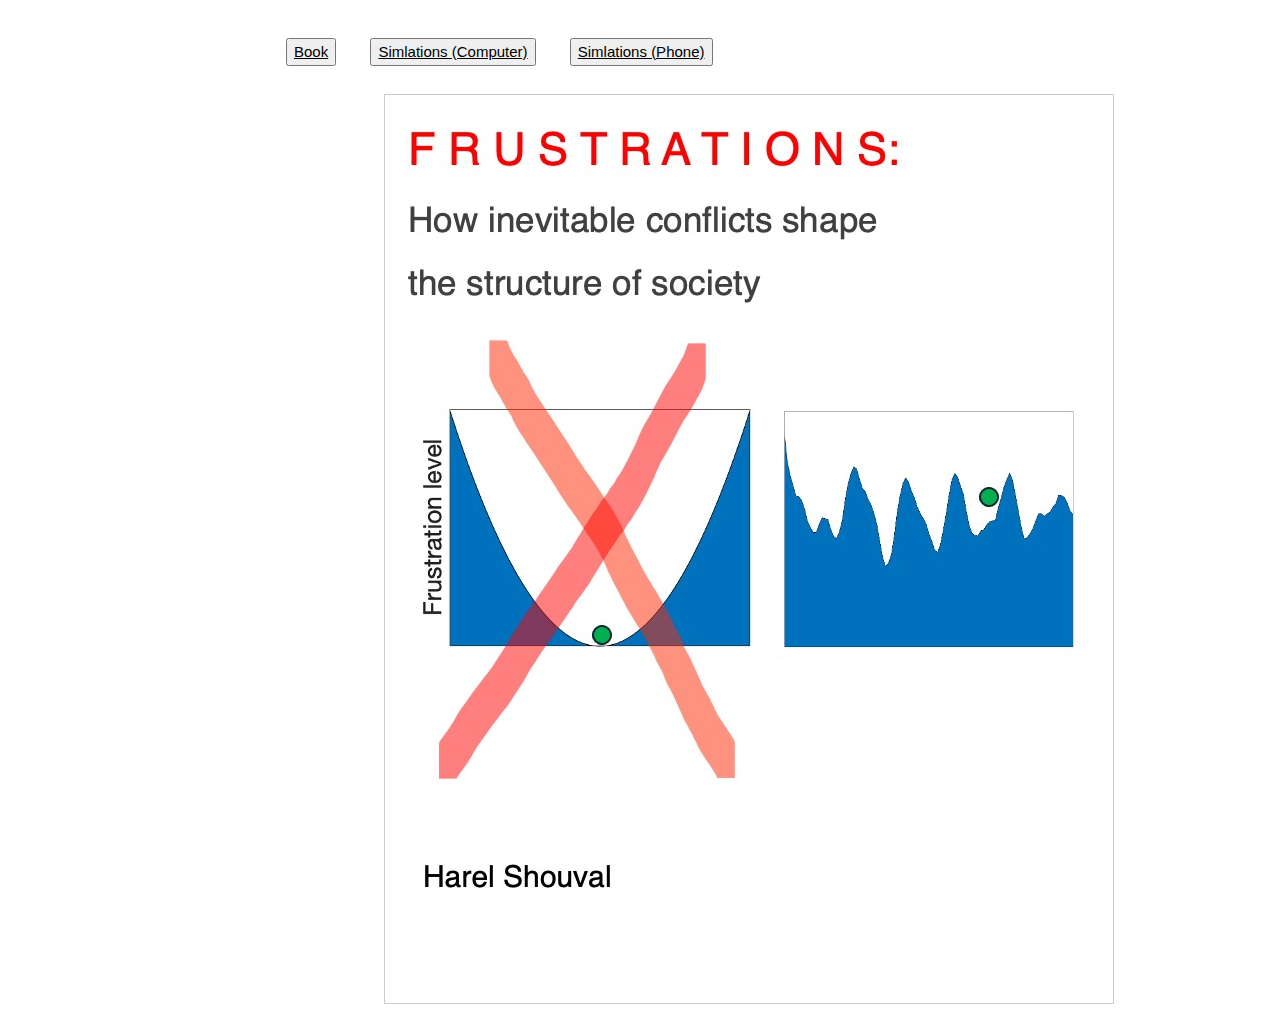
<file: index.html>
<!DOCTYPE html>
<html lang="en">

<head>
<title>Frustrations</title>
<meta charset="UTF-8">
<meta name="viewport" content="width=device-width, initial-scale=1">
<!--<link rel="stylesheet" href="https://www.w3schools.com/w3css/4/w3.css"> -->
<link rel="stylesheet" href="W3.css"> 
</head>
<body class="w3-content">

<div class="w3-container">

<!--<h2 style="text-align: center;">Frustrations: How inevitable conflicts shape the structure of society &nbsp;</h2>
<h3 style="text-align: center;">Website for book and simulations</h3> -->
<br>
<p>
<button style="margin-left: 6em"><a href="Frustrations_Book.html">Book</a> </button>
<button style="margin-left: 2em"><a href="Simulations.html">Simlations (Computer)</a> </button>
<button style="margin-left: 2em"><a href="Under_construction.html">Simlations (Phone)</a></button>
</p>

<figure class="title">
      <img src="Figures/Title_page.jpeg" alt="Title page" >
</figure>
<br>

<!--<p><button style="margin-left: 2em"><a href="Under_construction.html">Simlations (Phone)</a></button></p>-->
<!--<p><button style="margin-left: 2em"><a href="Frustrations_Book.html">Book</a> </button><button style="margin-left: 6em"><a href="Simulations.html">Simlations (Computer)</a> </button><button style="margin-left: 6em"><a href="Simulations.html">Simlations (Phone)</a></p>-->
</body>
</html>
</file>
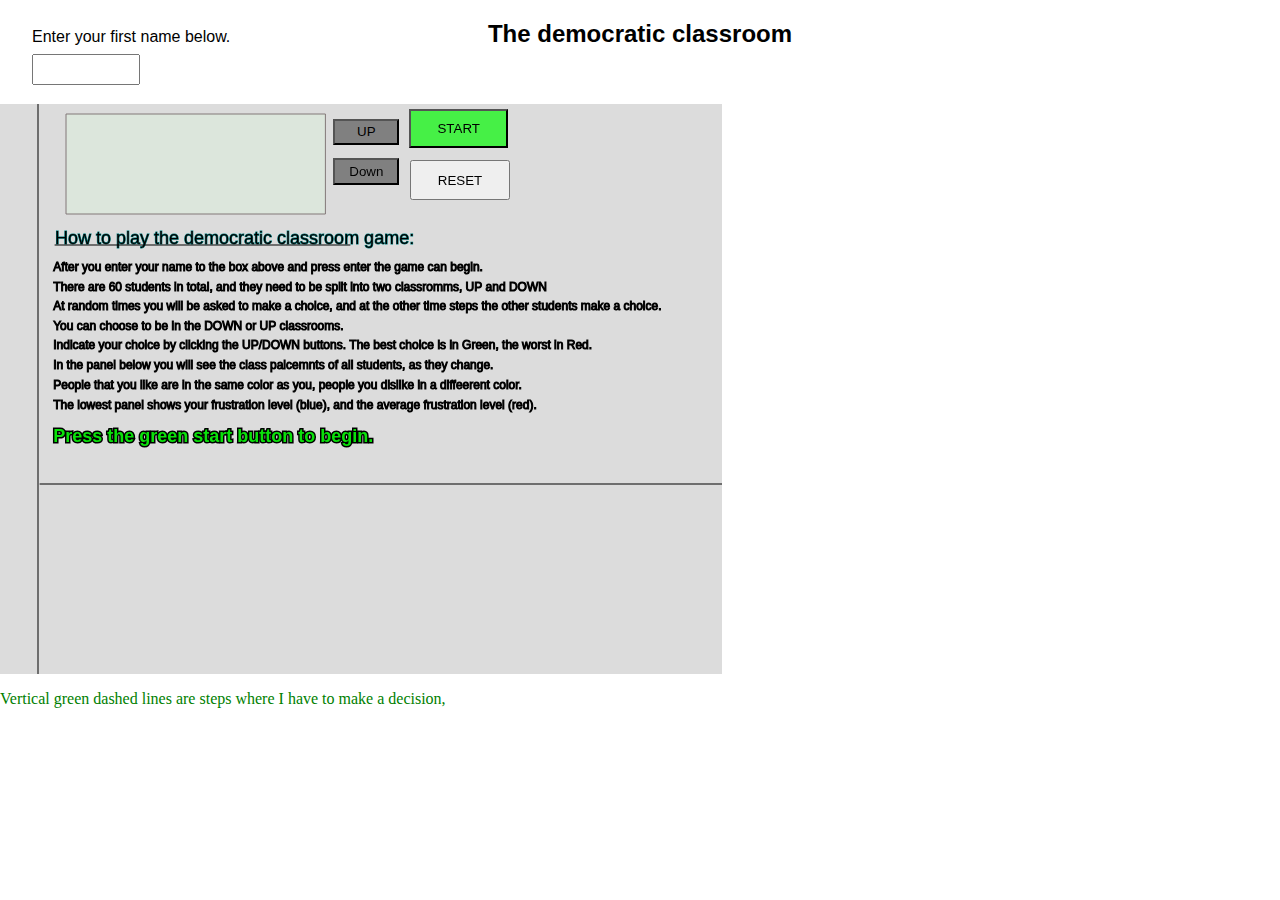
<file: classroom_names_v4_smaller_2025_07_02_13_29_15/index.html>
<!DOCTYPE html>
<html lang="en">
  <head>
   <!-- <script src="https://cdnjs.cloudflare.com/ajax/libs/p5.js/1.5.0/p5.js"></script>
    <script src="https://cdnjs.cloudflare.com/ajax/libs/p5.js/1.5.0/addons/p5.sound.min.js"></script> -->

    <link rel="stylesheet" type="text/css" href="style.css">
    <script src="p5.js"></script>
    <meta charset="utf-8" />

  </head>
  <style>
        body {
            font-family: Arial, Helvetica, sans-serif;
        }
  </style>
  
  <body>
    <main>
      <h2> <center>The democratic classroom </center></h2>
      <br> </br>
    </main>
    <script src="sketch.js"></script>
    <script src="KidNames.js"></script>
    <main>
      <p style="font-family:verdana">  <font color="green">    Vertical green dashed lines are steps where I have to make a decision, </font>   </p>
    </main>
  </body>
</html>
</file>
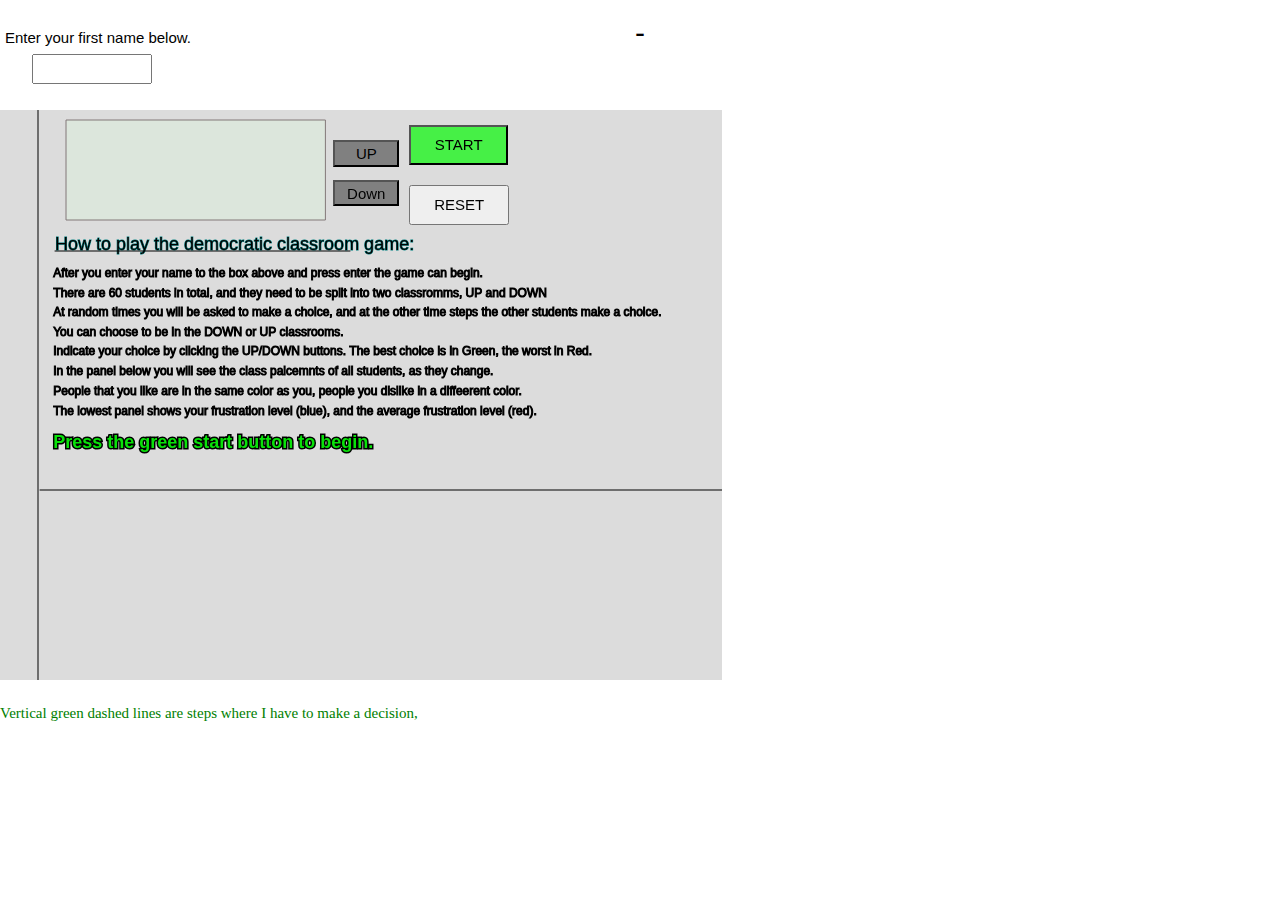
<file: Simulation_2_1/index.html>
<!DOCTYPE html>
<html lang="en">
  <head>
   <!-- <script src="https://cdnjs.cloudflare.com/ajax/libs/p5.js/1.5.0/p5.js"></script>
    <script src="https://cdnjs.cloudflare.com/ajax/libs/p5.js/1.5.0/addons/p5.sound.min.js"></script> -->

    <!--<link rel="stylesheet" type="text/css" href="style.css"> -->
    <link rel="stylesheet" href="https://www.w3schools.com/w3css/4/w3.css">
    <script src="p5.js"></script>
    <meta charset="utf-8" />

  </head>
  <style>
        body {
            font-family: Arial, Helvetica, sans-serif;
        }
  </style>
  
  <body>
    <main>
      <!--<h2> <center>The democratic classroom </center></h2> -->
      <h2> <center>-</center></h2>
      <br> </br>
    </main>
    <script src="sketch.js"></script>
    <script src="KidNames.js"></script>
    <main>
      <p style="font-family:verdana">  <font color="green">    Vertical green dashed lines are steps where I have to make a decision, </font>   </p>
    </main>
  </body>
</html>
</file>
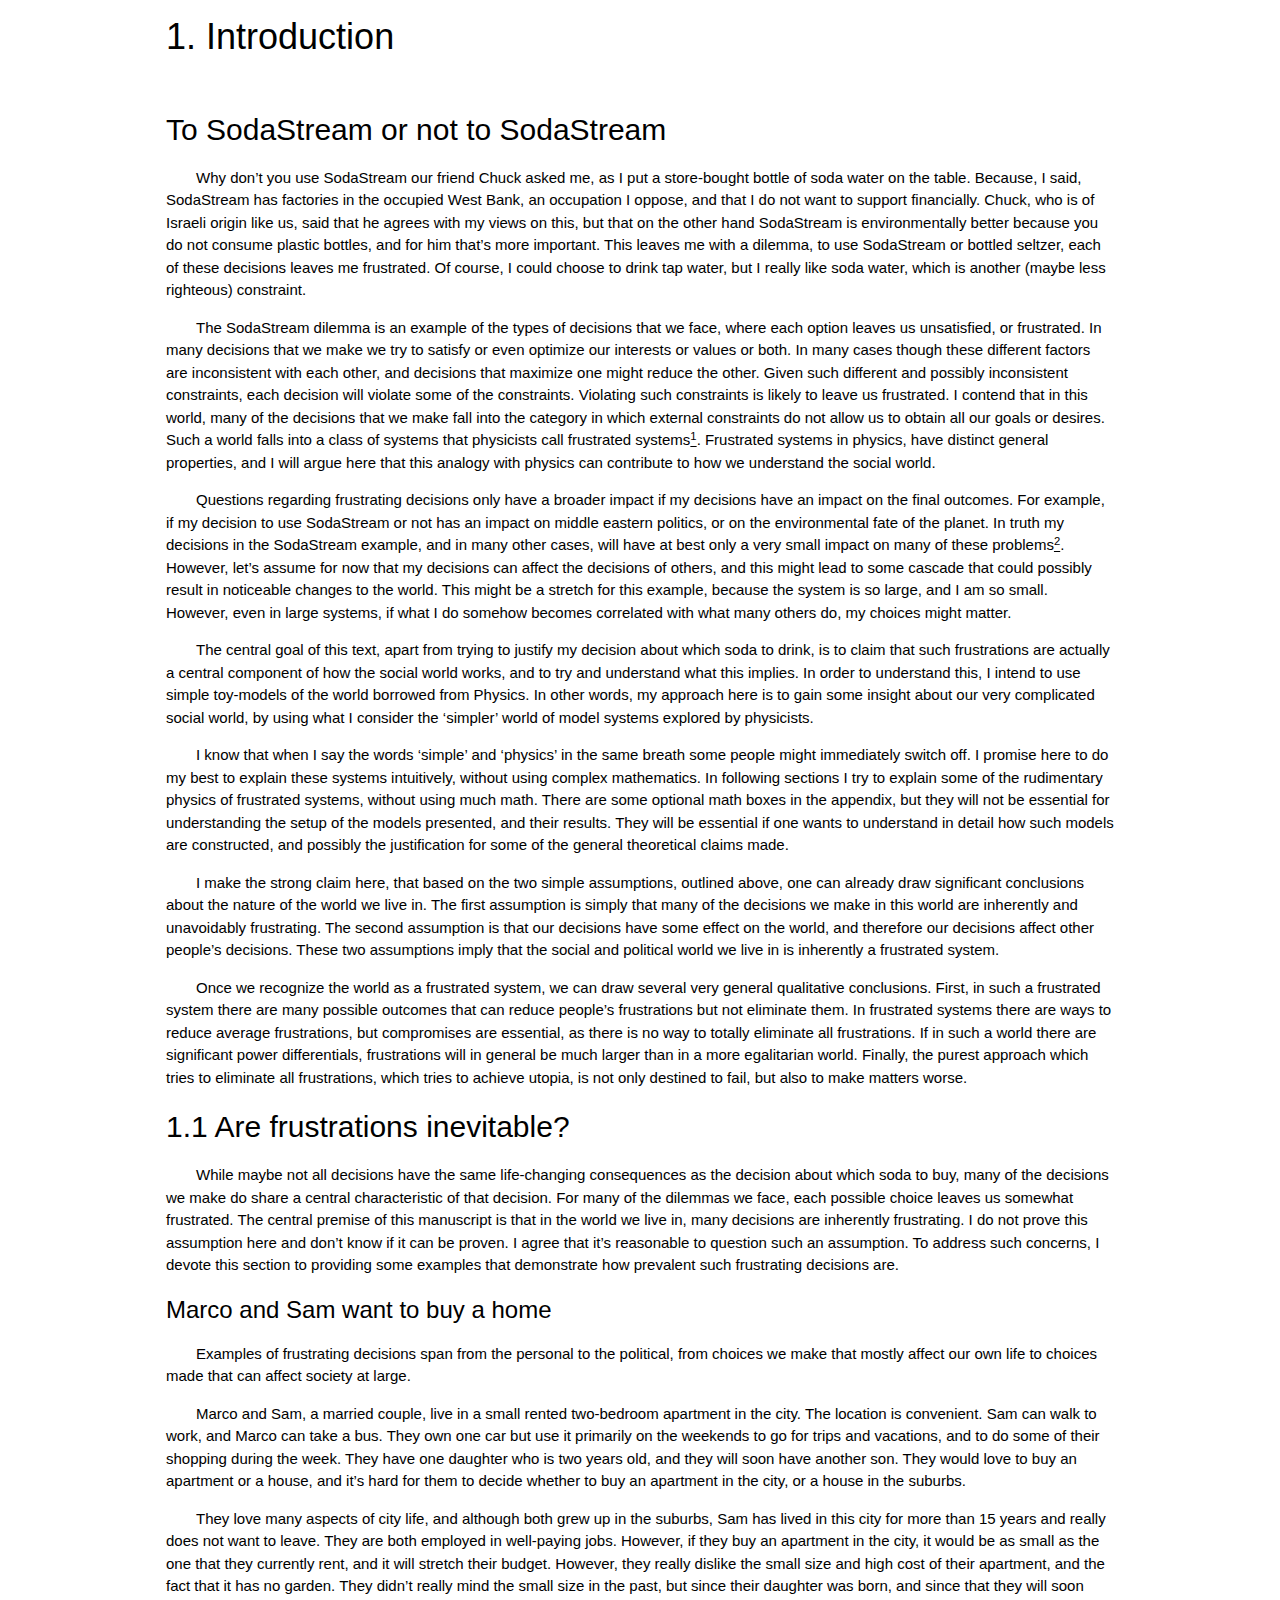
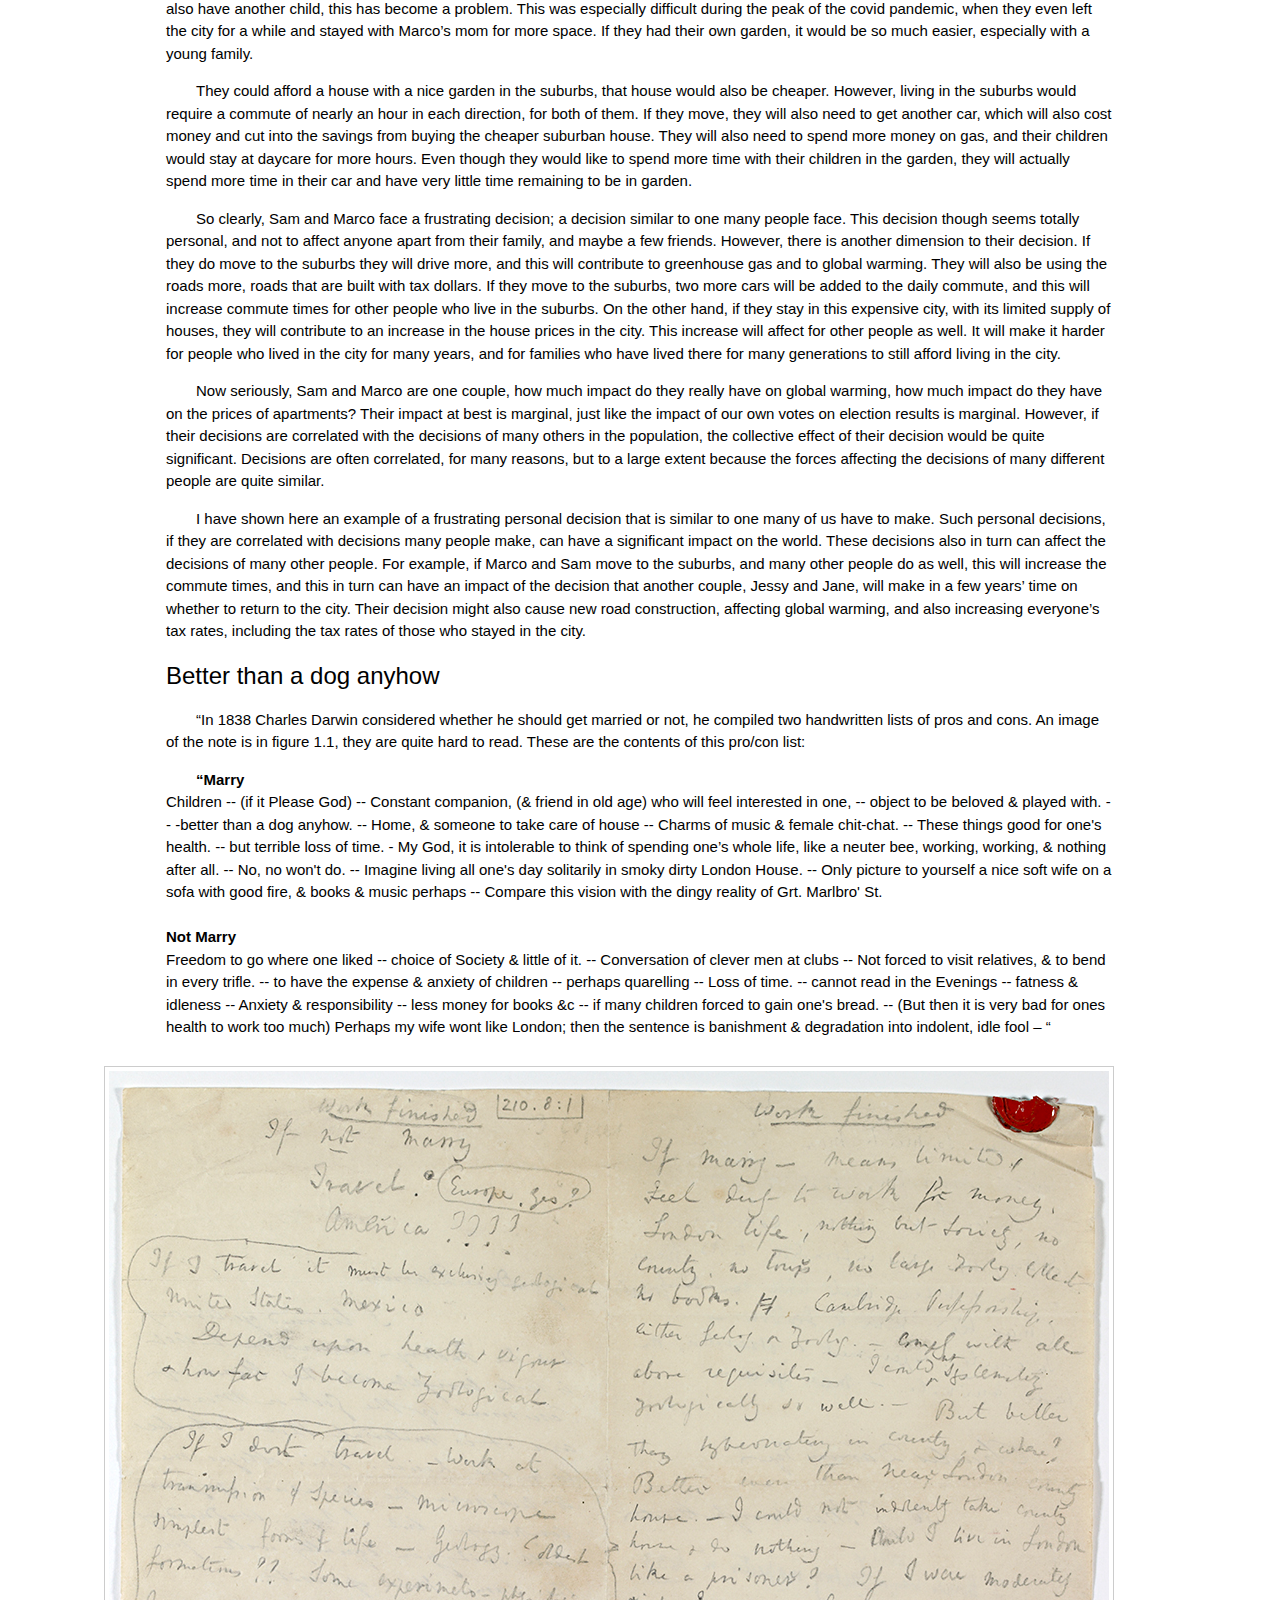
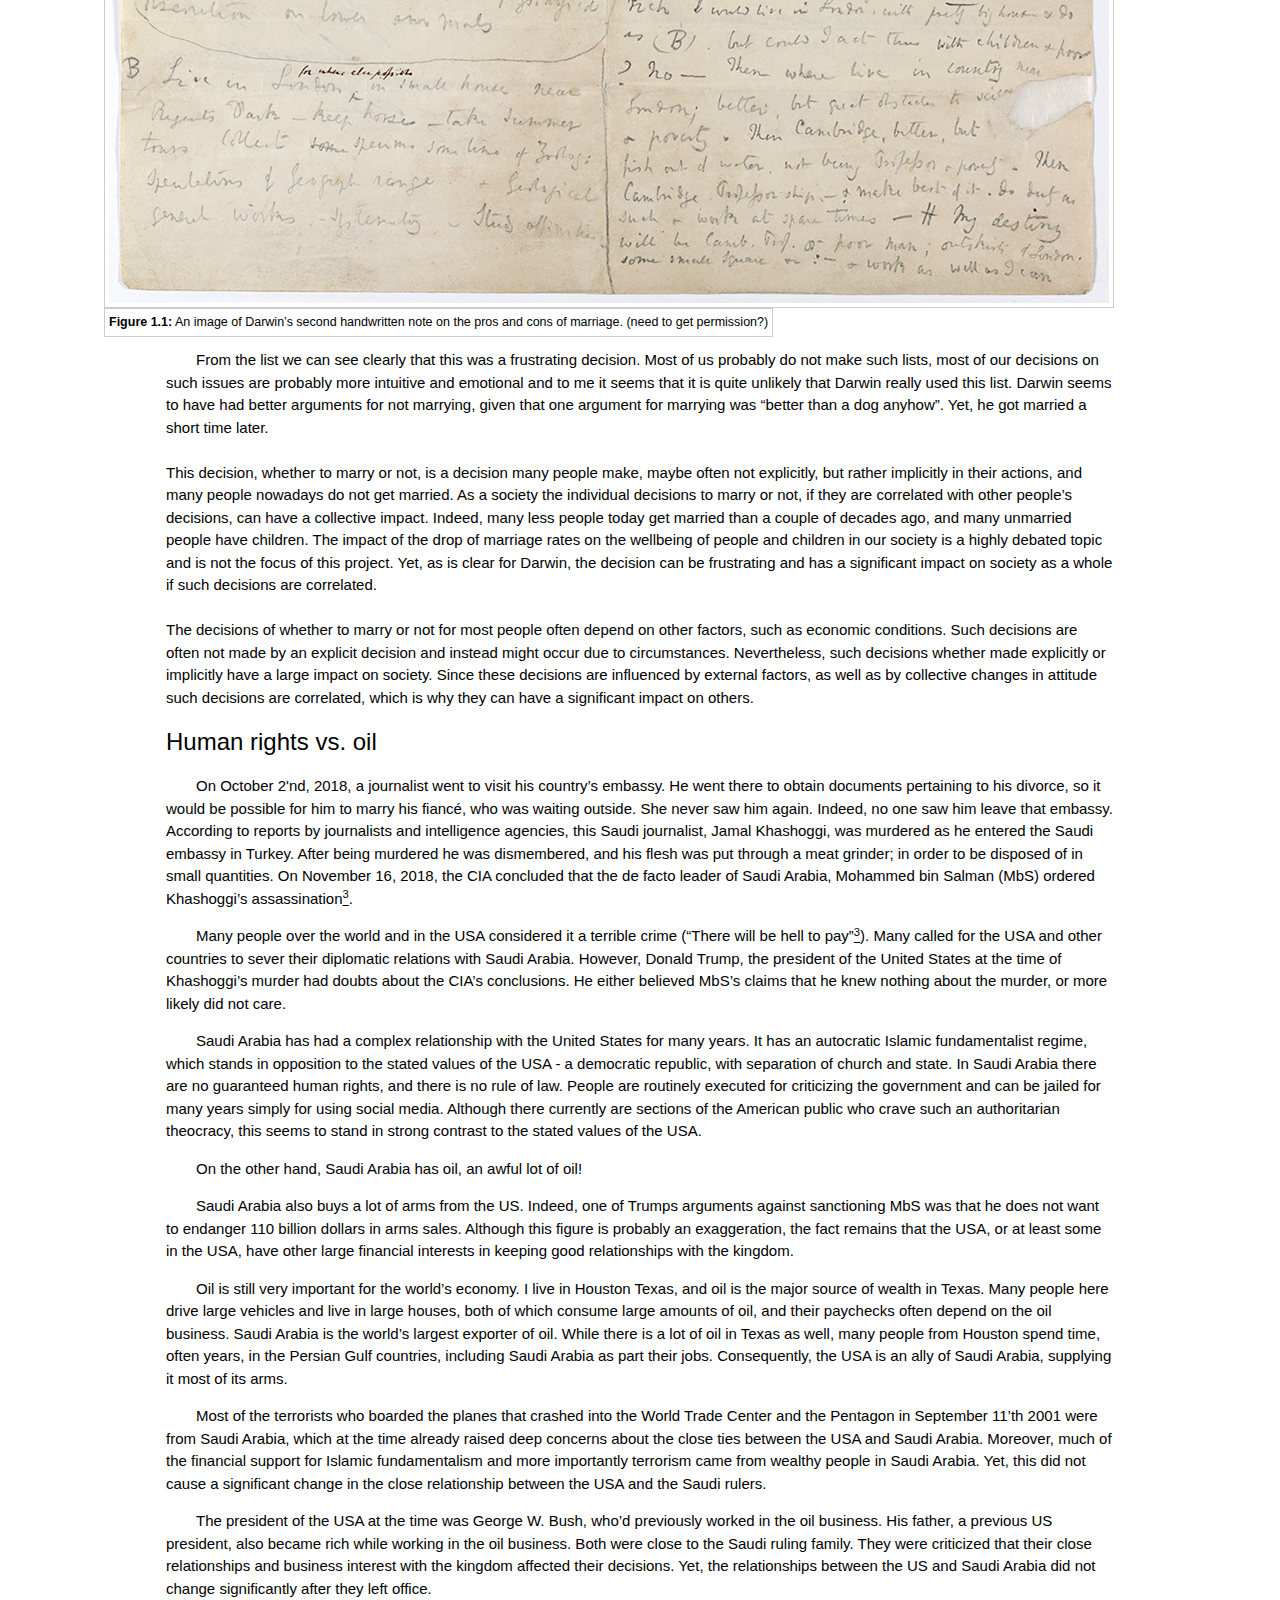
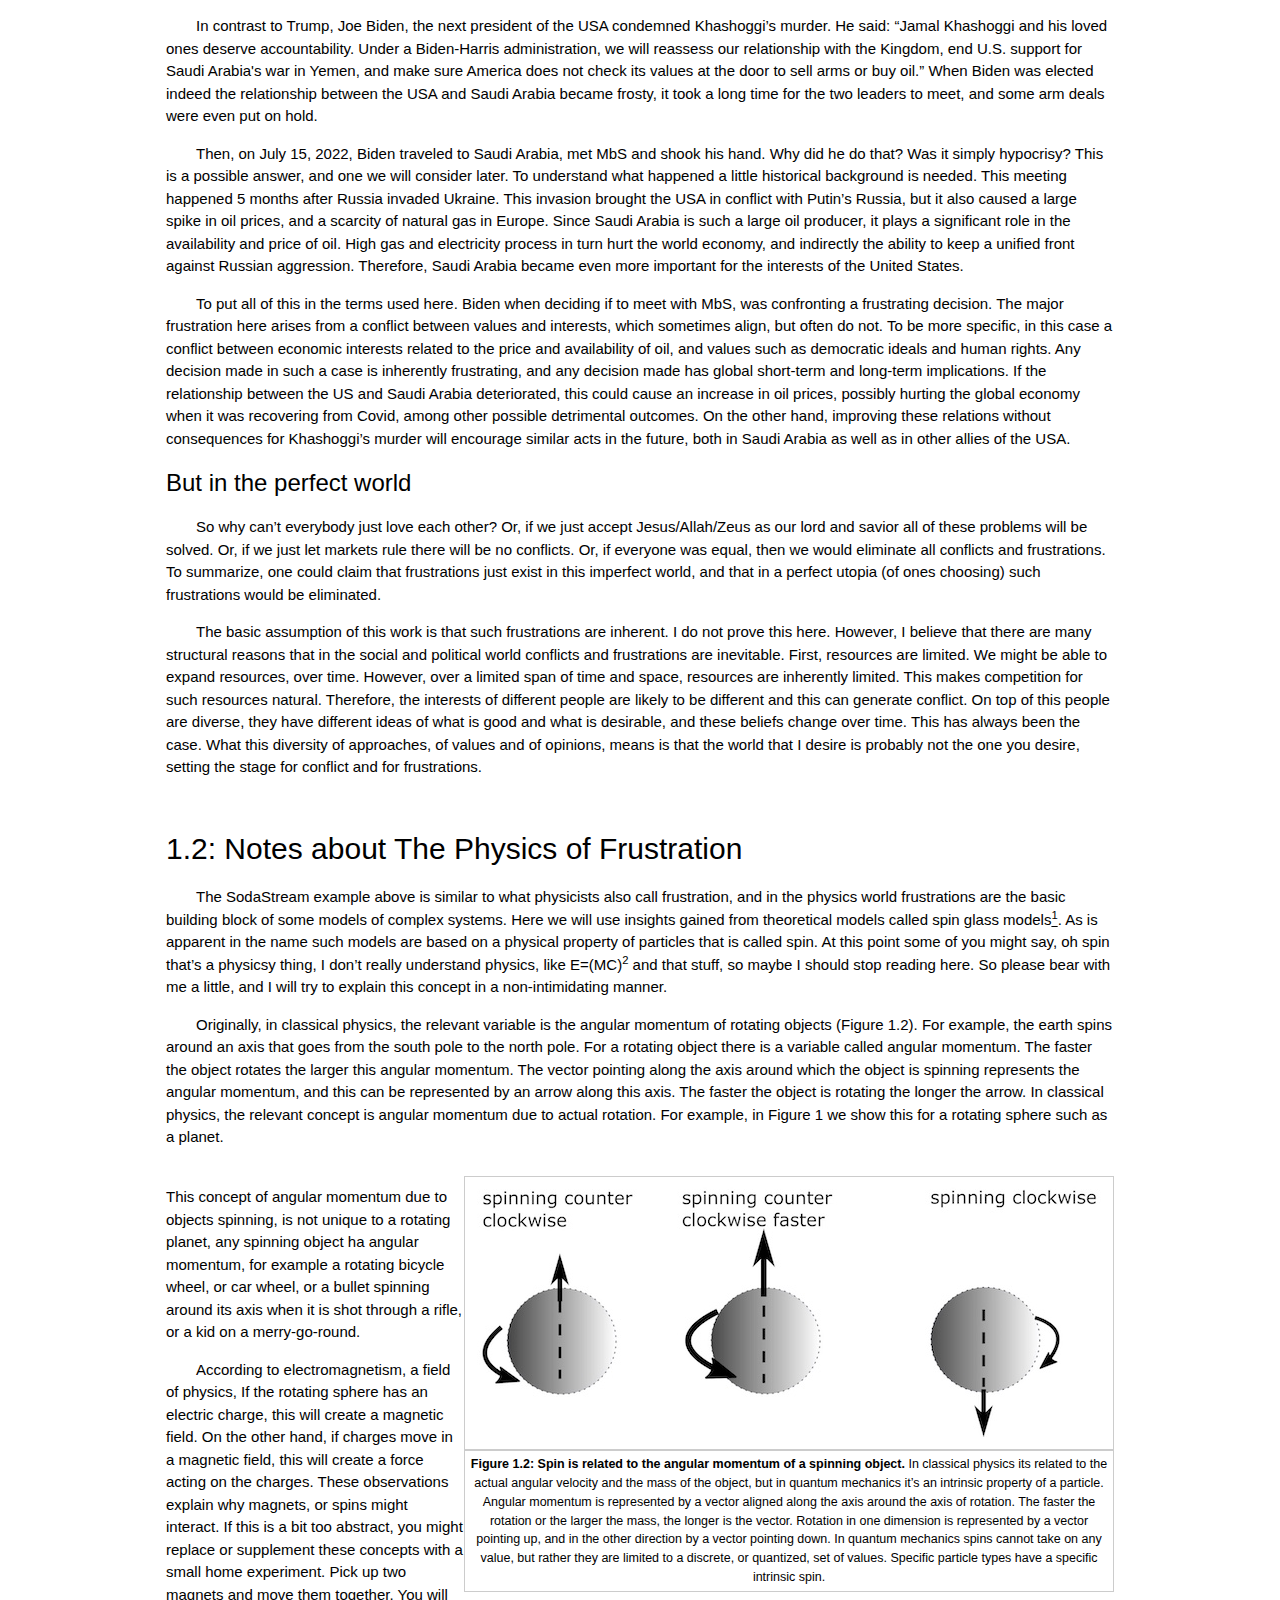
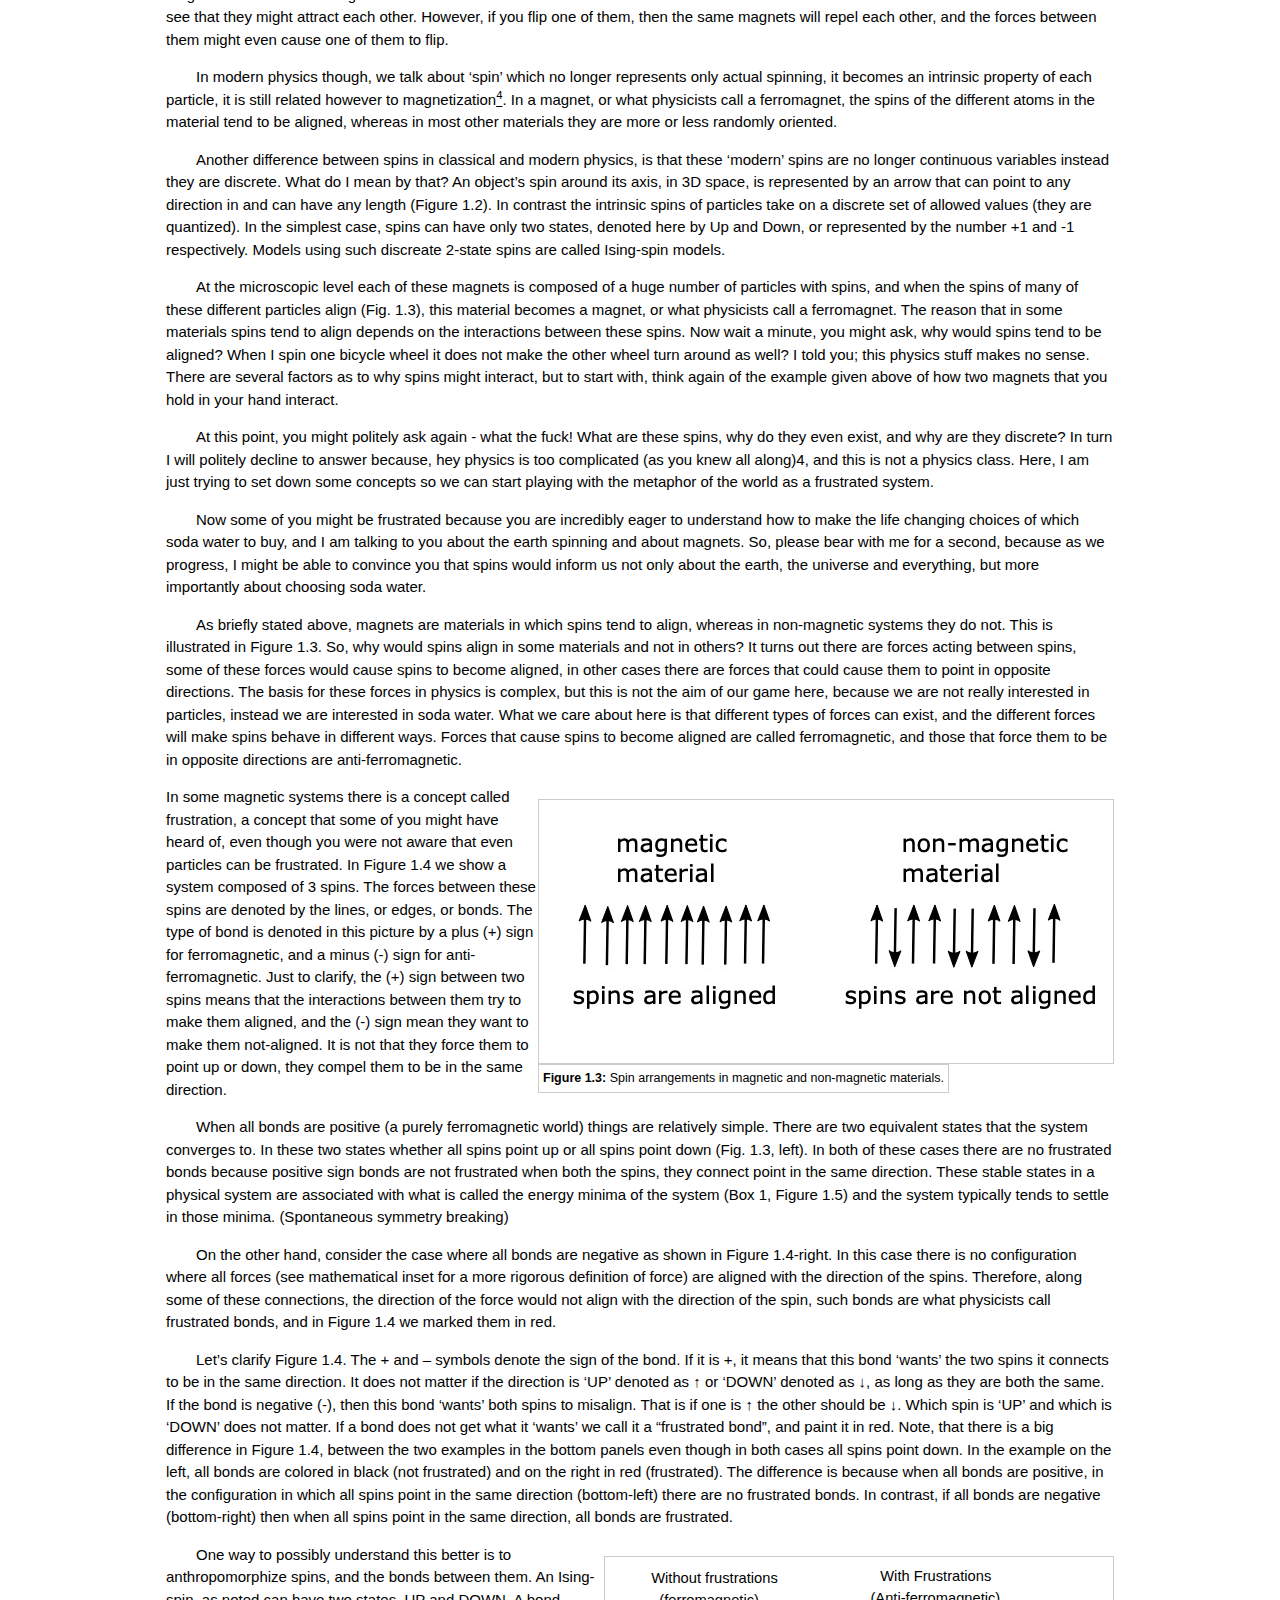
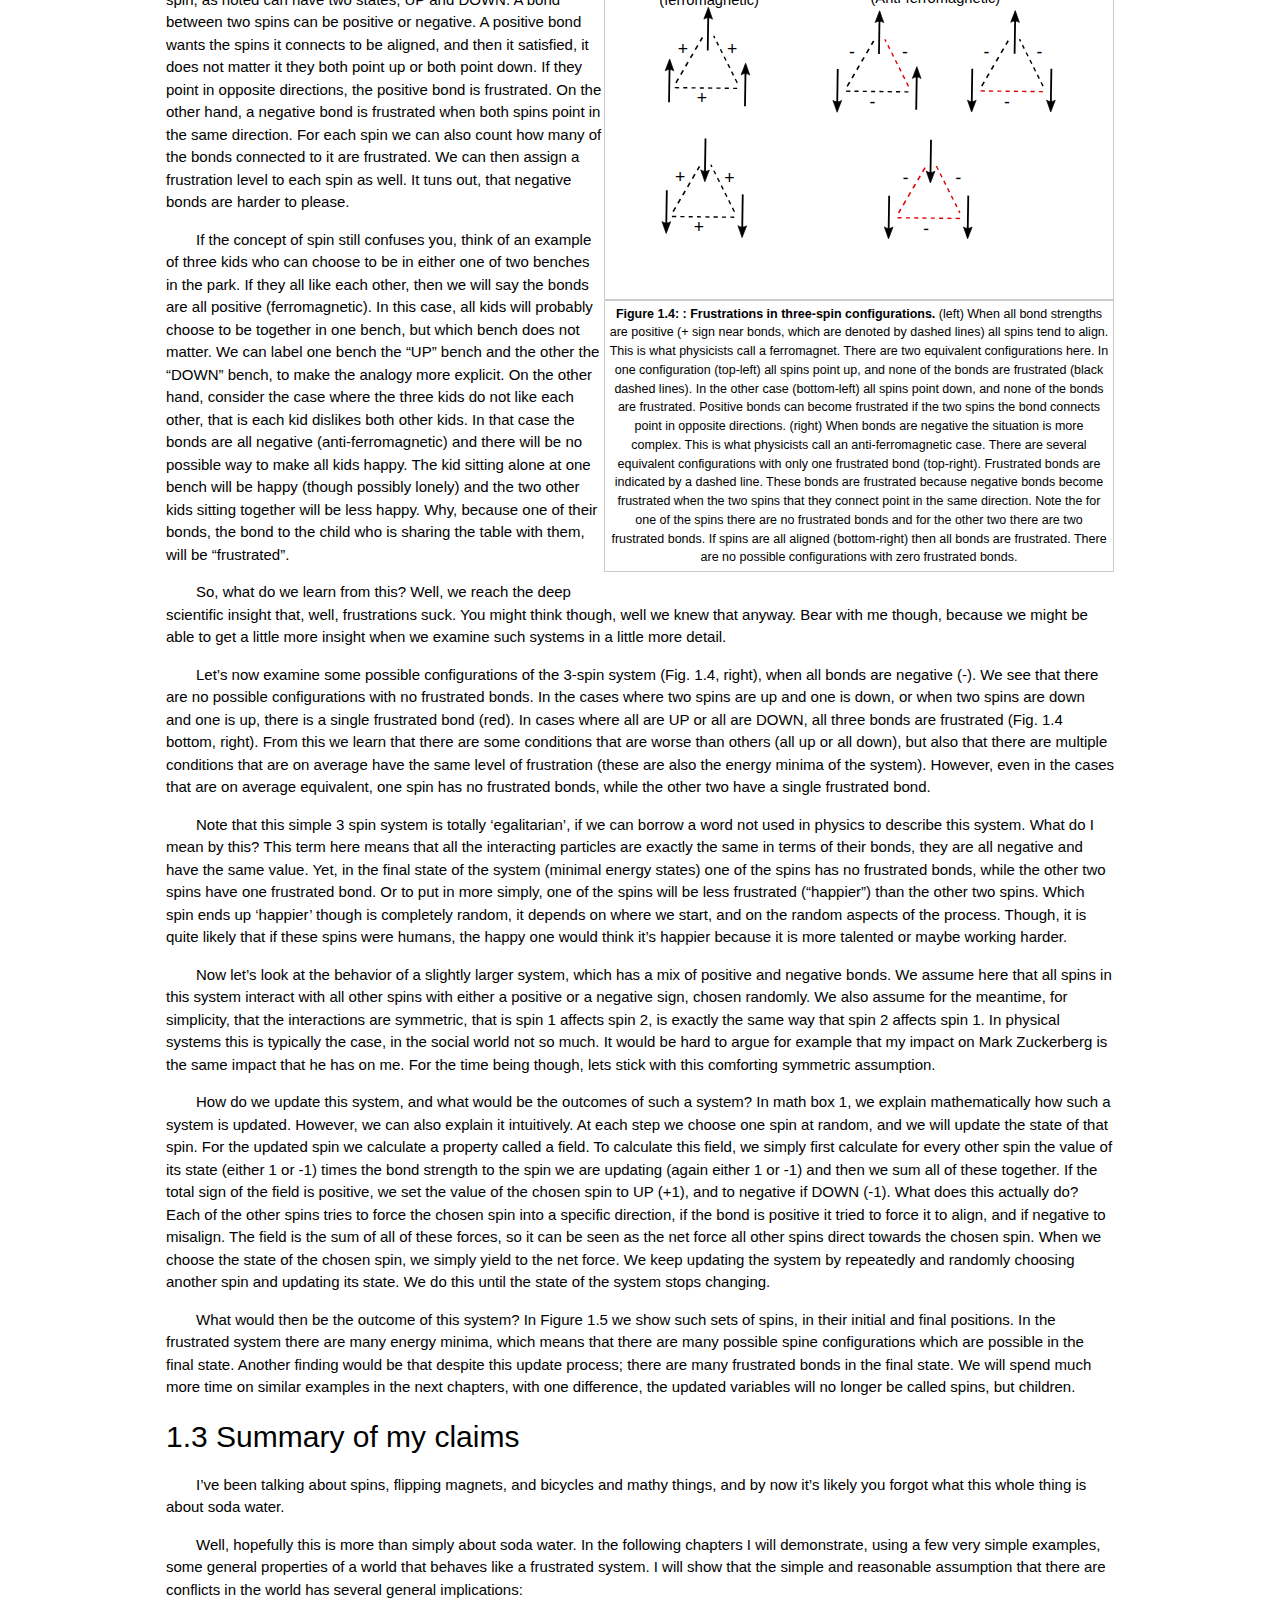
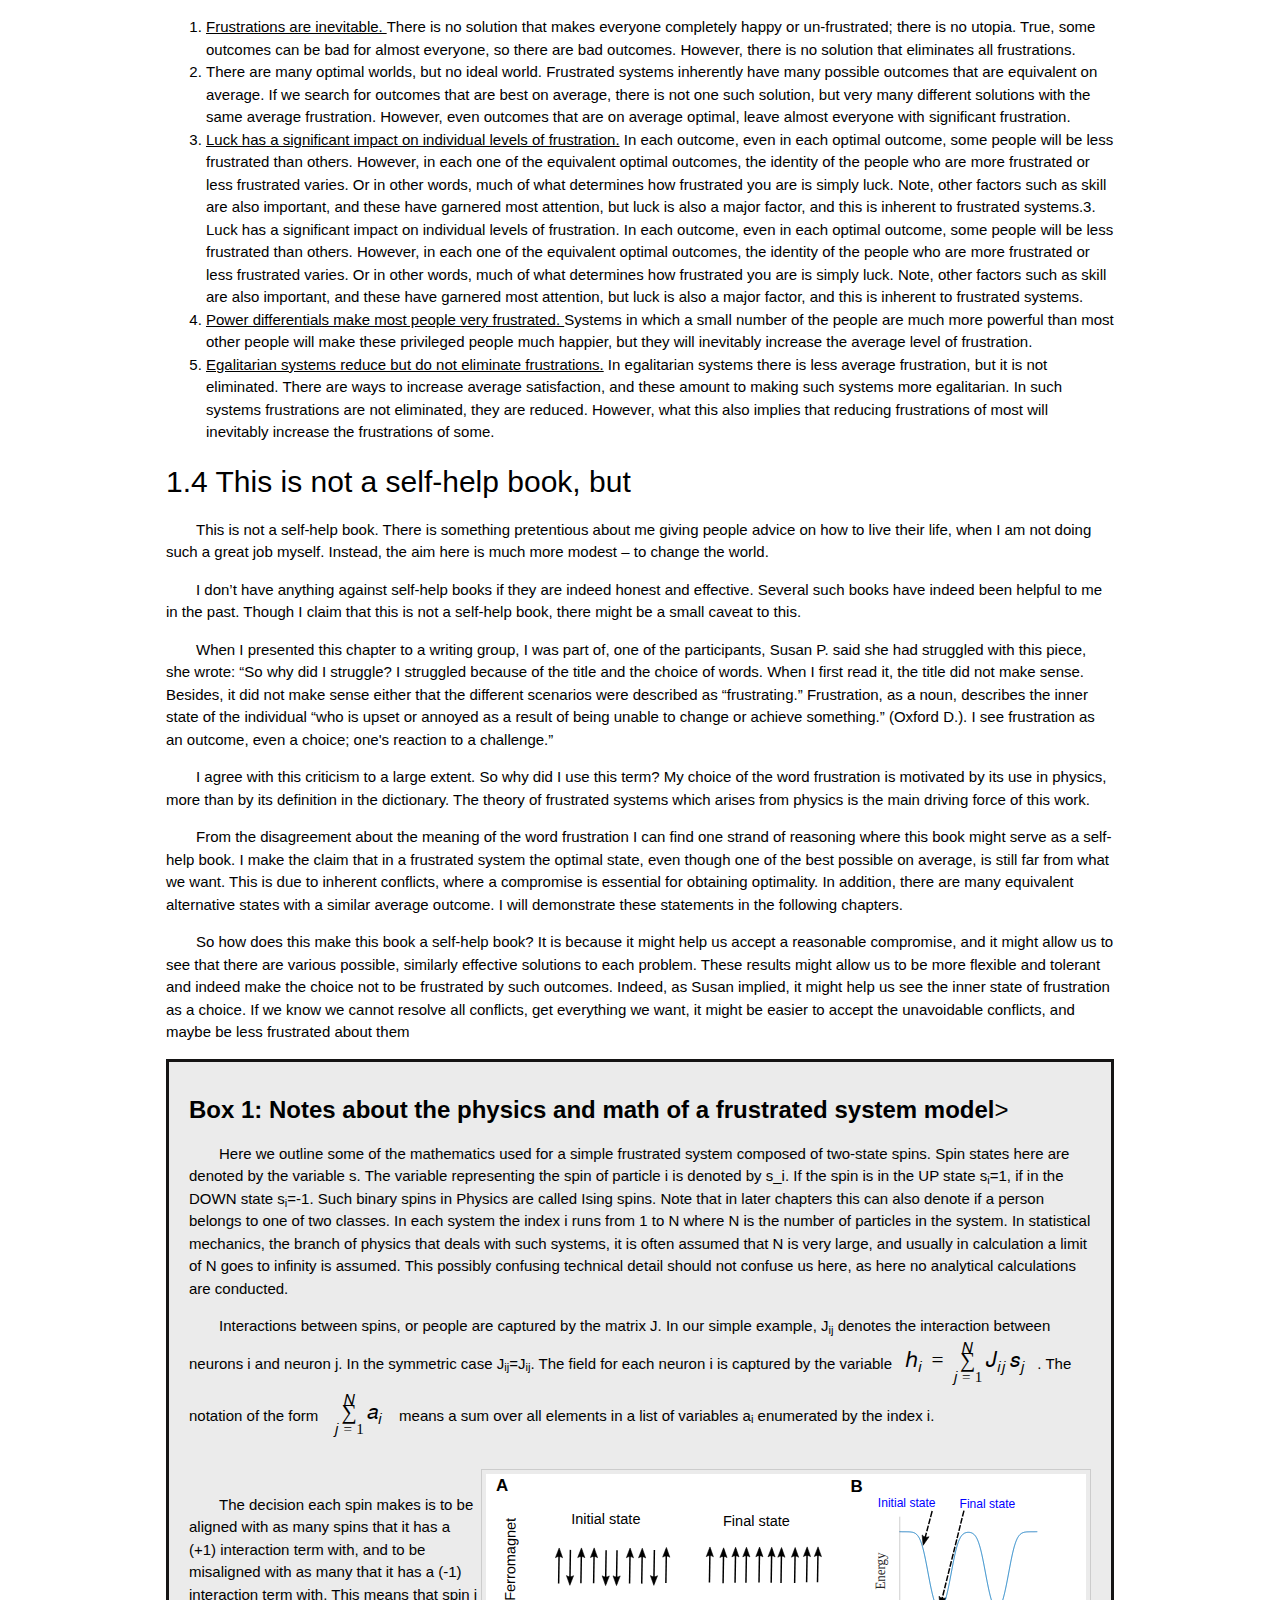
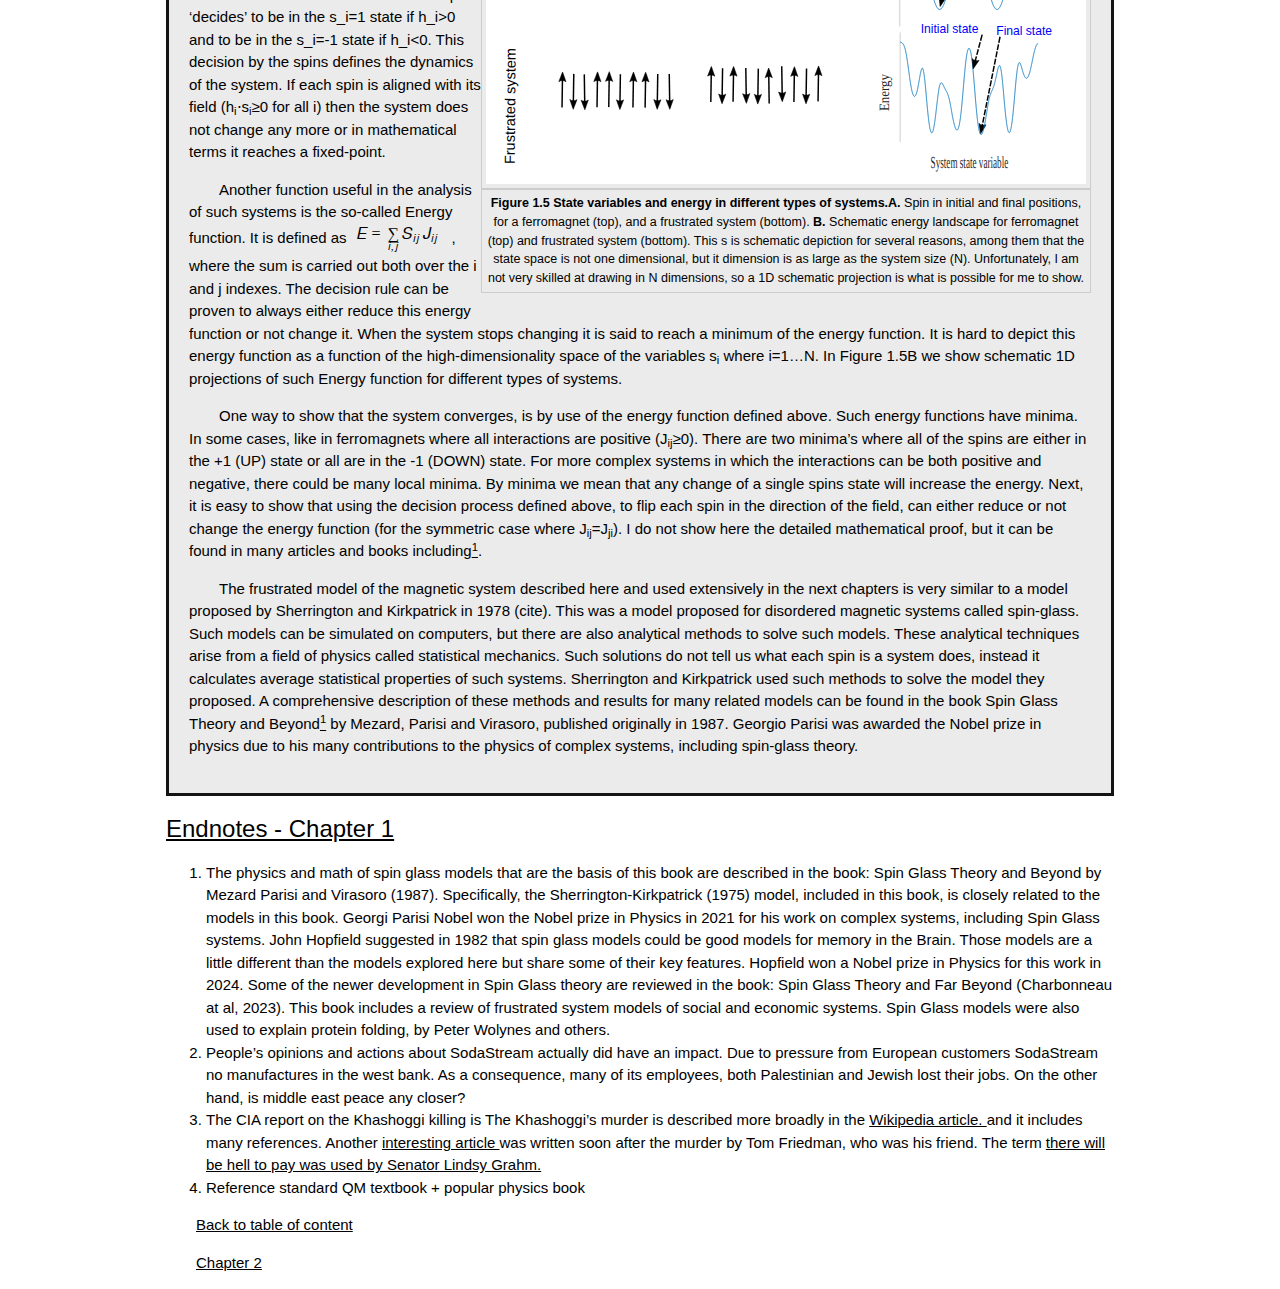
<file: Chapter1.htm>
<!DOCTYPE html>
<html lang="en">

<head>
<title>Frustrations: Chapter 1</title>
<meta charset="UTF-8">
<meta name="viewport" content="width=device-width, initial-scale=1">
<!--<link rel="stylesheet" href="https://www.w3schools.com/w3css/4/w3.css">--> 
<link rel="stylesheet" href="W3.css">
</head>

<body class="w3-content">
<div class="w3-container">

<h1>1. Introduction </h1>
<br>
<h2>To SodaStream or not to SodaStream</h2>
<p>Why don’t you use SodaStream our friend Chuck asked me, as I put a store-bought bottle of soda water on the table. Because, I said, SodaStream has factories in the occupied West Bank, an occupation I oppose, and that I do not want to support financially. Chuck, who is of Israeli origin like us, said that he agrees with my views on this, but that on the other hand SodaStream is environmentally better because you do not consume plastic bottles, and for him that’s more important. This leaves me with a dilemma, to use SodaStream or bottled seltzer, each of these decisions leaves me frustrated. Of course, I could choose to drink tap water, but I really like soda water, which is another (maybe less righteous) constraint.</p>
      
<p>       The SodaStream dilemma is an example of the types of decisions that we face, where 
each option leaves us unsatisfied, or frustrated. In many decisions that we make we try to 
satisfy or even optimize our interests or values or both. In many cases though these different 
factors are inconsistent with each other, and decisions that maximize one might reduce the 
other. Given such different and possibly inconsistent constraints, each decision will violate 
some of the constraints. Violating such constraints is likely to leave us frustrated. I contend that 
in this world, many of the decisions that we make fall into the category in which external 
constraints do not allow us to obtain all our goals or desires. Such a world falls into a class of 
systems that physicists call frustrated systems<a href="#EN1"><sup>1</sup></a>. Frustrated systems in physics, have distinct 
general properties, and I will argue here that this analogy with physics can contribute to how 
we understand the social world. </p>

<p>Questions regarding frustrating decisions only have a broader impact if my decisions have an impact on the final outcomes. 
      For example, if my decision to use SodaStream or not has an impact on middle eastern politics, or on the environmental fate of the planet. 
In truth my decisions in the SodaStream example, and in many other cases, will have at best only a very small impact on many of these problems<a href="#EN1"><sup>2</sup></a>. 
However, let’s assume for now that my decisions can affect the decisions of others, and this might lead to some cascade that 
could possibly result in noticeable changes to the world. This might be a stretch for this example, because the system is so large, and I am so small. 
However, even in large systems, if what I do somehow becomes correlated with what many others do, my choices might matter.</p>

<p>The central goal of this text, apart from trying to justify my decision about which soda to drink, is to claim that such frustrations are actually a central component of how the social world works, and to try and understand what this implies. In order to understand this, I intend to use simple toy-models of the world borrowed from Physics. In other words, my approach here is to gain some insight about our very complicated social world, by using what I consider the ‘simpler’ world of model systems explored by physicists. </p>

<p>I know that when I say the words ‘simple’ and ‘physics’ in the same breath some people might immediately switch off. I promise here to do my best to explain these systems intuitively, without using complex mathematics. In following sections I try to explain some of the rudimentary physics of frustrated systems, without using much math. There are some optional math boxes in the appendix, but they will not be essential for understanding the setup of the models presented, and their results. They will be essential if one wants to understand in detail how such models are constructed, and possibly the justification for some of the general theoretical claims made.</p>

<p>I make the strong claim here, that based on the two simple assumptions, outlined above, one can already draw significant conclusions about the nature of the world we live in. The first assumption is simply that many of the decisions we make in this world are inherently and unavoidably frustrating. The second assumption is that our decisions have some effect on the world, and therefore our decisions affect other people’s decisions. These two assumptions imply that the social and political world we live in is inherently a frustrated system. </p>
<p>Once we recognize the world as a frustrated system, we can draw several very general qualitative conclusions. First, in such a frustrated system there are many possible outcomes that can reduce people’s frustrations but not eliminate them. In frustrated systems there are ways to reduce average frustrations, but compromises are essential, as there is no way to totally eliminate all frustrations. If in such a world there are significant power differentials, frustrations will in general be much larger than in a more egalitarian world. Finally, the purest approach which tries to eliminate all frustrations, which tries to achieve utopia, is not only destined to fail, but also to make matters worse.</p>

<h2>1.1 Are frustrations inevitable?</h2>
<p>While maybe not all decisions have the same life-changing consequences as the decision about which soda to buy, many of the decisions we make do share a central characteristic of that decision. For many of the dilemmas we face, each possible choice leaves us somewhat frustrated.  The central premise of this manuscript is that in the world we live in, many decisions are inherently frustrating. I do not prove this assumption here and don’t know if it can be proven. I agree that it’s reasonable to question such an assumption. To address such concerns, I devote this section to providing some examples that demonstrate how prevalent such frustrating decisions are.</p>


<h3>Marco and Sam want to buy a home</h3>
<p>Examples of frustrating decisions span from the personal to the political, from choices we make that mostly affect our own life to choices made that can affect society at large. </p>

<p>Marco and Sam, a married couple, live in a small rented two-bedroom apartment in the city. The location is convenient. Sam can walk to work, and Marco can take a bus. They own one car but use it primarily on the weekends to go for trips and vacations, and to do some of their shopping during the week. They have one daughter who is two years old, and they will soon have another son. They would love to buy an apartment or a house, and it’s hard for them to decide whether to buy an apartment in the city, or a house in the suburbs.
</p>
<p>They love many aspects of city life, and although both grew up in the suburbs, Sam has lived in this city for more than 15 years and really does not want to leave. They are both employed in well-paying jobs. However, if they buy an apartment in the city, it would be as small as the one that they currently rent, and it will stretch their budget. However, they really dislike the small size and high cost of their apartment, and the fact that it has no garden. They didn’t really mind the small size in the past, but since their daughter was born, and since that they will soon also have another child, this has become a problem. This was especially difficult during the peak of the covid pandemic, when they even left the city for a while and stayed with Marco’s mom for more space. If they had their own garden, it would be so much easier, especially with a young family.  </p>


<p>They could afford a house with a nice garden in the suburbs, that house would also be cheaper. However, living in the suburbs would require a commute of nearly an hour in each direction, for both of them. If they move, they will also need to get another car, which will also cost money and cut into the savings from buying the cheaper suburban house. They will also need to spend more money on gas, and their children would stay at daycare for more hours. Even though they would like to spend more time with their children in the garden, they will actually spend more time in their car and have very little time remaining to be in garden.</p>

<p>So clearly, Sam and Marco face a frustrating decision; a decision similar to one many people face. This decision though seems totally personal, and not to affect anyone apart from their family, and maybe a few friends. However, there is another dimension to their decision. If they do move to the suburbs they will drive more, and this will contribute to greenhouse gas and to global warming. They will also be using the roads more, roads that are built with tax dollars. If they move to the suburbs, two more cars will be added to the daily commute, and this will increase commute times for other people who live in the suburbs. On the other hand, if they stay in this expensive city, with its limited supply of houses, they will contribute to an increase in the house prices in the city. This increase will affect for other people as well. It will make it harder for people who lived in the city for many years, and for families who have lived there for many generations to still afford living in the city.
</p>

<p>Now seriously, Sam and Marco are one couple, how much impact do they really have on global warming, how much impact do they have on the prices of apartments? Their impact at best is marginal, just like the impact of our own votes on election results is marginal. However, if their decisions are correlated with the decisions of many others in the population, the collective effect of their decision would be quite significant. Decisions are often correlated, for many reasons, but to a large extent because the forces affecting the decisions of many different people are quite similar. </p>
<p>
I have shown here an example of a frustrating personal decision that is similar to one many of us have to make. Such personal decisions, if they are correlated with decisions many people make, can have a significant impact on the world. These decisions also in turn can affect the decisions of many other people. For example, if Marco and Sam move to the suburbs, and many other people do as well, this will increase the commute times, and this in turn can have an impact of the decision that another couple, Jessy and Jane, will make in a few years’ time on whether to return to the city. Their decision might also cause new road construction, affecting global warming, and also increasing everyone’s tax rates, including the tax rates of those who stayed in the city.
</p>

<h3>Better than a dog anyhow</h3>
<p>“In 1838 Charles Darwin considered whether he should get married or not, he compiled two handwritten lists of pros and cons. An image of the note is in figure 1.1, they are quite hard to read. These are the contents of this pro/con list:</p>
<p><b>“Marry</b><br>
Children -- (if it Please God) -- Constant companion, (& friend in old age) who will feel interested in one, -- object to be beloved & played with. -- -better than a dog anyhow. -- Home, & someone to take care of house -- Charms of music & female chit-chat. -- These things good for one's health. -- but terrible loss of time. -
My God, it is intolerable to think of spending one’s whole life, like a neuter bee, working, working, & nothing after all. -- No, no won't do. -- Imagine living all one's day solitarily in smoky dirty London House. -- Only picture to yourself a nice soft wife on a sofa with good fire, & books & music perhaps -- Compare this vision with the dingy reality of Grt. Marlbro' St.
<br><br>
<b>Not Marry</b><br>
Freedom to go where one liked -- choice of Society & little of it. -- Conversation of clever men at clubs -- Not forced to visit relatives, & to bend in every trifle. -- to have the expense & anxiety of children -- perhaps quarelling -- Loss of time. -- cannot read in the Evenings -- fatness & idleness -- Anxiety & responsibility -- less money for books &c -- if many children forced to gain one's bread. -- (But then it is very bad for ones health to work too much)
Perhaps my wife wont like London; then the sentence is banishment & degradation into indolent, idle fool – “

</p>

<figure>
      <img src="Figures/Fig1.1.jpg" alt="Darwin" width=""400">
      <figcaption><b>Figure 1.1:</b> An image of Darwin’s second handwritten note on the pros and cons of marriage.  (need to get permission?)  </figcaption>
</figure> 

<!--<figure>
      <img src="Figure/Fig1.1.jpg" alt="Darwin" width=""450" height="600">
      <figcaption><b>Figure 1.1:</b> An image of Darwin’s second handwritten note on the pros and cons of marriage.  (need to get permission)  </figcaption>
</figure> -->
 
<p>From the list we can see clearly that this was a frustrating decision. Most of us probably do not make such lists, most of our decisions on such issues are probably more intuitive and emotional and to me it seems that it is quite unlikely that Darwin really used this list. Darwin seems to have had better arguments for not marrying, given that one argument for marrying was “better than a dog anyhow”. Yet, he got married a short time later. 
<br><br>
This decision, whether to marry or not, is a decision many people make, maybe often not explicitly, but rather implicitly in their actions, and many people nowadays do not get married. As a society the individual decisions to marry or not, if they are correlated with other people’s decisions, can have a collective impact. Indeed, many less people today get married than a couple of decades ago, and many unmarried people have children.  The impact of the drop of marriage rates on the wellbeing of people and children in our society is a highly debated topic and is not the focus of this project. Yet, as is clear for Darwin, the decision can be frustrating and has a significant impact on society as a whole if such decisions are correlated.
<br> <br>
The decisions of whether to marry or not for most people often depend on other factors, such as economic conditions. Such decisions are often not made by an explicit decision and instead might occur due to circumstances. Nevertheless, such decisions whether made explicitly or implicitly have a large impact on society. Since these decisions are influenced by external factors, as well as by collective changes in attitude such decisions are correlated, which is why they can have a significant impact on others.
</p>


<h3>Human rights vs. oil</h3>

<p>On October 2'nd, 2018, a journalist went to visit his country’s embassy. He went there to obtain documents pertaining to his divorce, so it would be possible for him to marry his fiancé, who was waiting outside. She never saw him again. Indeed, no one saw him leave that embassy. According to reports by journalists and intelligence agencies, this Saudi journalist, Jamal Khashoggi, was murdered as he entered the Saudi embassy in Turkey. After being murdered he was dismembered, and his flesh was put through a meat grinder; in order to be disposed of in small quantities. On November 16, 2018, the CIA concluded that the de facto leader of Saudi Arabia, Mohammed bin Salman (MbS) ordered Khashoggi’s assassination<a href="#EN1"><sup>3</sup></a>.</p>


<p>Many people over the world and in the USA considered it a terrible crime (“There will be hell to pay”<a href="#EN1"><sup>3</sup></a>). Many called for the USA and other countries to sever their diplomatic relations with Saudi Arabia. However, Donald Trump, the president of the United States at the time of Khashoggi’s murder had doubts about the CIA’s conclusions. He either believed MbS’s claims that he knew nothing about the murder, or more likely did not care. </p>

<p>Saudi Arabia has had a complex relationship with the United States for many years. It has an autocratic Islamic fundamentalist regime, which stands in opposition to the stated values of the USA - a democratic republic, with separation of church and state. In Saudi Arabia there are no guaranteed human rights, and there is no rule of law. People are routinely executed for criticizing the government and can be jailed for many years simply for using social media. Although there currently are sections of the American public who crave such an authoritarian theocracy, this seems to stand in strong contrast to the stated values of the USA.</p>

<p>On the other hand, Saudi Arabia has oil, an awful lot of oil! </p>

<p>Saudi Arabia also buys a lot of arms from the US. Indeed, one of Trumps arguments against sanctioning MbS was that he does not want to endanger 110 billion dollars in arms sales. Although this figure is probably an exaggeration, the fact remains that the USA, or at least some in the USA, have other large financial interests in keeping good relationships with the kingdom.</p>

<p>Oil is still very important for the world’s economy. I live in Houston Texas, and oil is the major source of wealth in Texas. Many people here drive large vehicles and live in large houses, both of which consume large amounts of oil, and their paychecks often depend on the oil business. Saudi Arabia is the world’s largest exporter of oil. While there is a lot of oil in Texas as well, many people from Houston spend time, often years, in the Persian Gulf countries, including Saudi Arabia as part their jobs. Consequently, the USA is an ally of Saudi Arabia, supplying it most of its arms.</p>

<p>Most of the terrorists who boarded the planes that crashed into the World Trade Center and the Pentagon in September 11’th 2001 were from Saudi Arabia, which at the time already raised deep concerns about the close ties between the USA and Saudi Arabia. Moreover, much of the financial support for Islamic fundamentalism and more importantly terrorism came from wealthy people in Saudi Arabia. Yet, this did not cause a significant change in the close relationship between the USA and the Saudi rulers.</p>

<p>The president of the USA at the time was George W. Bush, who’d previously worked in the oil business. His father, a previous US president, also became rich while working in the oil business. Both were close to the Saudi ruling family. They were criticized that their close relationships and business interest with the kingdom affected their decisions. Yet, the relationships between the US and Saudi Arabia did not change significantly after they left office.</p>

<p>In contrast to Trump, Joe Biden, the next president of the USA condemned Khashoggi’s murder. He said: “Jamal Khashoggi and his loved ones deserve accountability. Under a Biden-Harris administration, we will reassess our relationship with the Kingdom, end U.S. support for Saudi Arabia's war in Yemen, and make sure America does not check its values at the door to sell arms or buy oil.” When Biden was elected indeed the relationship between the USA and Saudi Arabia became frosty, it took a long time for the two leaders to meet, and some arm deals were even put on hold.</p>

<p>Then, on July 15, 2022, Biden traveled to Saudi Arabia, met MbS and shook his hand. Why did he do that? Was it simply hypocrisy? This is a possible answer, and one we will consider later. To understand what happened a little historical background is needed. This meeting happened 5 months after Russia invaded Ukraine. This invasion brought the USA in conflict with Putin’s Russia, but it also caused a large spike in oil prices, and a scarcity of natural gas in Europe. Since Saudi Arabia is such a large oil producer, it plays a significant role in the availability and price of oil. High gas and electricity process in turn hurt the world economy, and indirectly the ability to keep a unified front against Russian aggression. Therefore, Saudi Arabia became even more important for the interests of the United States.</p>

<p>To put all of this in the terms used here. Biden when deciding if to meet with MbS, was confronting a frustrating decision. The major frustration here arises from a conflict between values and interests, which sometimes align, but often do not. To be more specific, in this case a conflict between economic interests related to the price and availability of oil, and values such as democratic ideals and human rights. Any decision made in such a case is inherently frustrating, and any decision made has global short-term and long-term implications. If the relationship between the US and Saudi Arabia deteriorated, this could cause an increase in oil prices, possibly hurting the global economy when it was recovering from Covid, among other possible detrimental outcomes. On the other hand, improving these relations without consequences for Khashoggi’s murder will encourage similar acts in the future, both in Saudi Arabia as well as in other allies of the USA.</p>

<h3>But in the perfect world</h3>

<p>So why can’t everybody just love each other? Or, if we just accept Jesus/Allah/Zeus as our lord and savior all of these problems will be solved. Or, if we just let markets rule there will be no conflicts. Or, if everyone was equal, then we would eliminate all conflicts and frustrations. To summarize, one could claim that frustrations just exist in this imperfect world, and that in a perfect utopia (of ones choosing) such frustrations would be eliminated.
</p>

<p>The basic assumption of this work is that such frustrations are inherent. I do not prove this here. However, I believe that there are many structural reasons that in the social and political world conflicts and frustrations are inevitable. First, resources are limited.  We might be able to expand resources, over time. However, over a limited span of time and space, resources are inherently limited. This makes competition for such resources natural. Therefore, the interests of different people are likely to be different and this can generate conflict. On top of this people are diverse, they have different ideas of what is good and what is desirable, and these beliefs change over time. This has always been the case. What this diversity of approaches, of values and of opinions, means is that the world that I desire is probably not the one you desire, setting the stage for conflict and for frustrations.  </p>
<br>
<h2>1.2: 	Notes about The Physics of Frustration</h2>

<p>The SodaStream example above is similar to what physicists also call frustration, and in the physics world frustrations are the basic building block of some models of complex systems. Here we will use insights gained from theoretical models called spin glass models<a href="#EN1"><sup>1</sup></a>. As is apparent in the name such models are based on a physical property of particles that is called spin. At this point some of you might say, oh spin that’s a physicsy thing, I don’t really understand physics, like E=(MC)<sup>2</sup> and that stuff, so maybe I should stop reading here. So please bear with me a little, and I will try to explain this concept in a non-intimidating manner.</p>

<p>Originally, in classical physics, the relevant variable is the angular momentum of rotating objects (Figure 1.2). For example, the earth spins around an axis that goes from the south pole to the north pole. For a rotating object there is a variable called angular momentum. The faster the object rotates the larger this angular momentum. The vector pointing along the axis around which the object is spinning represents the angular momentum, and this can be represented by an arrow along this axis. The faster the object is rotating the longer the arrow. In classical physics, the relevant concept is angular momentum due to actual rotation. For example, in Figure 1 we show this for a rotating sphere such as a planet.


<figure>
      <img src="Figures/Fig1.2.jpg"> </img> 
      <!-- <iframe src="Figures/Fig1.2.pdf" width="100%" height="100%"></iframe> -->
      <figcaption><b>Figure 1.2: Spin is related to the angular momentum of a spinning object. </b> 
            In classical physics its related to the actual angular velocity and the mass of the object, but in quantum mechanics it’s an intrinsic property of a particle. Angular momentum is represented by a vector aligned along the axis around the axis of rotation. The faster the rotation or the larger the mass, the longer is the vector. Rotation in one dimension is represented by a vector pointing up, and in the other direction by a vector pointing down. In quantum mechanics spins cannot take on any value, but rather they are limited to a discrete, or quantized, set of values. Specific particle types have a specific intrinsic spin.  </figcaption>
</figure> 
<br>
This concept of angular momentum due to objects spinning, is not unique to a rotating planet, any spinning object ha angular momentum, for example a rotating bicycle wheel, or car wheel, or a bullet spinning around its axis when it is shot through a rifle, or a kid on a merry-go-round.  
</p>
<p>According to electromagnetism, a field of physics, If the rotating sphere has an electric charge, this will create a magnetic field. On the other hand, if charges move in a magnetic field, this will create a force acting on the charges. These observations explain why magnets, or spins might interact. If this is a bit too abstract, you might replace or supplement these concepts with a small home experiment. Pick up two magnets and move them together. You will see that they might attract each other. However, if you flip one of them, then the same magnets will repel each other, and the forces between them might even cause one of them to flip.
</p>
<p>
In modern physics though, we talk about ‘spin’ which no longer represents only actual spinning, it becomes an intrinsic property of each particle, it is still related however to magnetization<a href="#EN1"><sup>4</sup></a>. In a magnet, or what physicists call a ferromagnet, the spins of the different atoms in the material tend to be aligned, whereas in most other materials they are more or less randomly oriented. 
</p>
<p>Another difference between spins in classical and modern physics, is that these ‘modern’ spins are no longer continuous variables instead they are discrete. What do I mean by that? An object’s spin around its axis, in 3D space, is represented by an arrow that can point to any direction in and can have any length (Figure 1.2). In contrast the intrinsic spins of particles take on a discrete set of allowed values (they are quantized). In the simplest case, spins can have only two states, denoted here by Up and Down, or represented by the number +1 and -1 respectively. Models using such discreate 2-state spins are called Ising-spin models.</p>

<p>At the microscopic level each of these magnets is composed of a huge number of particles with spins, and when the spins of many of these different particles align (Fig. 1.3), this material becomes a magnet, or what physicists call a ferromagnet. The reason that in some materials spins tend to align depends on the interactions between these spins. Now wait a minute, you might ask, why would spins tend to be aligned? When I spin one bicycle wheel it does not make the other wheel turn around as well? I told you; this physics stuff makes no sense. There are several factors as to why spins might interact, but to start with, think again of the example given above of how two magnets that you hold in your hand interact.</p>

<p>At this point, you might politely ask again - what the fuck! What are these spins, why do they even exist, and why are they discrete? In turn I will politely decline to answer because, hey physics is too complicated (as you knew all along)4, and this is not a physics class. Here, I am just trying to set down some concepts so we can start playing with the metaphor of the world as a frustrated system. </p>

<p>Now some of you might be frustrated because you are incredibly eager to understand how to make the life changing choices of which soda water to buy, and I am talking to you about the earth spinning and about magnets. So, please bear with me for a second, because as we progress, I might be able to convince you that spins would inform us not only about the earth, the universe and everything, but more importantly about choosing soda water.</p>

<p>As briefly stated above, magnets are materials in which spins tend to align, whereas in non-magnetic systems they do not. This is illustrated in Figure 1.3. So, why would spins align in some materials and not in others? It turns out there are forces acting between spins, some of these forces would cause spins to become aligned, in other cases there are forces that could cause them to point in opposite directions. The basis for these forces in physics is complex, but this is not the aim of our game here, because we are not really interested in particles, instead we are interested in soda water. What we care about here is that different types of forces can exist, and the different forces will make spins behave in different ways. Forces that cause spins to become aligned are called ferromagnetic, and those that force them to be in opposite directions are anti-ferromagnetic.
<figure>
      <img src="Figures/Fig1.3.jpg" width="100%" height="100%"></img>
      <figcaption><b>Figure 1.3:</b> Spin arrangements in magnetic and non-magnetic materials.  </figcaption>
</figure> 
In some magnetic systems there is a concept called frustration, a concept that some of you might have heard of, even though you were not aware that even particles can be frustrated. In Figure 1.4 we show a system composed of 3 spins. The forces between these spins are denoted by the lines, or edges, or bonds. The type of bond is denoted in this picture by a plus (+) sign for ferromagnetic, and a minus (-) sign for anti-ferromagnetic. Just to clarify, the (+) sign between two spins means that the interactions between them try to make them aligned, and the (-) sign mean they want to make them not-aligned. It is not that they force them to point up or down, they compel them to be in the same direction.
</p>

<p>When all bonds are positive (a purely ferromagnetic world) things are relatively simple. There are two equivalent states that the system converges to. In these two states whether all spins point up or all spins point down (Fig. 1.3, left). In both of these cases there are no frustrated bonds because positive sign bonds are not frustrated when both the spins, they connect point in the same direction. These stable states in a physical system are associated with what is called the energy minima of the system (Box 1, Figure 1.5) and the system typically tends to settle in those minima. (Spontaneous symmetry breaking) </p>
<p>On the other hand, consider the case where all bonds are negative as shown in Figure 1.4-right. In this case there is no configuration where all forces (see mathematical inset for a more rigorous definition of force) are aligned with the direction of the spins. Therefore, along some of these connections, the direction of the force would not align with the direction of the spin, such bonds are what physicists call frustrated bonds, and in Figure 1.4 we marked them in red. </p>

<p>Let’s clarify Figure 1.4. The + and – symbols denote the sign of the bond. If it is +, it means that this bond ‘wants’ the two spins it connects to be in the same direction. It does not matter if the direction is ‘UP’ denoted as ↑ or ‘DOWN’ denoted as ↓, as long as they are both the same. If the bond is negative (-), then this bond ‘wants’ both spins to misalign. That is if one is ↑ the other should be ↓. Which spin is ‘UP’ and which is ‘DOWN’ does not matter. If a bond does not get what it ‘wants’ we call it a “frustrated bond”, and paint it in red. Note, that there is a big difference in Figure 1.4, between the two examples in the bottom panels even though in both cases all spins point down. In the example on the left, all bonds are colored in black (not frustrated) and on the right in red (frustrated).  The difference is because when all bonds are positive, in the configuration in which all spins point in the same direction (bottom-left) there are no frustrated bonds. In contrast, if all bonds are negative (bottom-right) then when all spins point in the same direction, all bonds are frustrated.

      <figure>
            <img src="Figures/Fig1.4.svg" width="500"></img>
            <figcaption><b>Figure 1.4: : Frustrations in three-spin configurations. </b> (left) When all bond strengths are positive (+ sign near bonds, which are denoted by dashed lines) all spins tend to align. This is what physicists call a ferromagnet. There are two equivalent configurations here. In one configuration (top-left) all spins point up, and none of the bonds are frustrated (black dashed lines). In the other case (bottom-left) all spins point down, and none of the bonds are frustrated.  Positive bonds can become frustrated if the two spins the bond connects point in opposite directions. (right) When bonds are negative the situation is more complex. This is what physicists call an anti-ferromagnetic case. There are several equivalent configurations with only one frustrated bond (top-right). Frustrated bonds are indicated by a dashed line. These bonds are frustrated because negative bonds become frustrated when the two spins that they connect point in the same direction. Note the for one of the spins there are no frustrated bonds and for the other two there are two frustrated bonds. If spins are all aligned (bottom-right) then all bonds are frustrated. There are no possible configurations with zero frustrated bonds.  </figcaption>
      </figure> 
</p>

<p>One way to possibly understand this better is to anthropomorphize spins, and the bonds between them. An Ising-spin, as noted can have two states, UP and DOWN. A bond between two spins can be positive or negative. A positive bond wants the spins it connects to be aligned, and then it satisfied, it does not matter it they both point up or both point down. If they point in opposite directions, the positive bond is frustrated. On the other hand, a negative bond is frustrated when both spins point in the same direction. For each spin we can also count how many of the bonds connected to it are frustrated. We can then assign a frustration level to each spin as well.  It tuns out, that negative bonds are harder to please.</p>

<p>If the concept of spin still confuses you, think of an example of three kids who can choose to be in either one of two benches in the park. If they all like each other, then we will say the bonds are all positive (ferromagnetic). In this case, all kids will probably choose to be together in one bench, but which bench does not matter. We can label one bench the “UP” bench and the other the “DOWN” bench, to make the analogy more explicit. On the other hand, consider the case where the three kids do not like each other, that is each kid dislikes both other kids. In that case the bonds are all negative (anti-ferromagnetic) and there will be no possible way to make all kids happy. The kid sitting alone at one bench will be happy (though possibly lonely) and the two other kids sitting together will be less happy. Why, because one of their bonds, the bond to the child who is sharing the table with them, will be “frustrated”.</p>

<p>So, what do we learn from this? Well, we reach the deep scientific insight that, well, frustrations suck. You might think though, well we knew that anyway. Bear with me though, because we might be able to get a little more insight when we examine such systems in a little more detail.</p>

<p>
Let’s now examine some possible configurations of the 3-spin system (Fig. 1.4, right), when all bonds are negative (-). We see that there are no possible configurations with no frustrated bonds. In the cases where two spins are up and one is down, or when two spins are down and one is up, there is a single frustrated bond (red). In cases where all are UP or all are DOWN, all three bonds are frustrated (Fig. 1.4 bottom, right). From this we learn that there are some conditions that are worse than others (all up or all down), but also that there are multiple conditions that are on average have the same level of frustration (these are also the energy minima of the system). However, even in the cases that are on average equivalent, one spin has no frustrated bonds, while the other two have a single frustrated bond. </p>

<p>Note that this simple 3 spin system is totally ‘egalitarian’, if we can borrow a word not used in physics to describe this system. What do I mean by this? This term here means that all the interacting particles are exactly the same in terms of their bonds, they are all negative and have the same value. Yet, in the final state of the system (minimal energy states) one of the spins has no frustrated bonds, while the other two spins have one frustrated bond. Or to put in more simply, one of the spins will be less frustrated (“happier”) than the other two spins. Which spin ends up ‘happier’ though is completely random, it depends on where we start, and on the random aspects of the process.  Though, it is quite likely that if these spins were humans, the happy one would think it’s happier because it is more talented or maybe working harder.</p>

<p>Now let’s look at the behavior of a slightly larger system, which has a mix of positive and negative bonds. We assume here that all spins in this system interact with all other spins with either a positive or a negative sign, chosen randomly. We also assume for the meantime, for simplicity, that the interactions are symmetric, that is spin 1 affects spin 2, is exactly the same way that spin 2 affects spin 1. In physical systems this is typically the case, in the social world not so much. It would be hard to argue for example that my impact on Mark Zuckerberg is the same impact that he has on me. For the time being though, lets stick with this comforting symmetric assumption. </p>

<p>How do we update this system, and what would be the outcomes of such a system? In math box 1, we explain mathematically how such a system is updated. However, we can also explain it intuitively. At each step we choose one spin at random, and we will update the state of that spin. For the updated spin we calculate a property called a field. To calculate this field, we simply first calculate for every other spin the value of its state (either 1 or -1) times the bond strength to the spin we are updating (again either 1 or -1) and then we sum all of these together. If the total sign of the field is positive, we set the value of the chosen spin to UP (+1), and to negative if DOWN (-1). What does this actually do? Each of the other spins tries to force the chosen spin into a specific direction, if the bond is positive it tried to force it to align, and if negative to misalign. The field is the sum of all of these forces, so it can be seen as the net force all other spins direct towards the chosen spin. When we choose the state of the chosen spin, we simply yield to the net force. We keep updating the system by repeatedly and randomly choosing another spin and updating its state. We do this until the state of the system stops changing.</p>

<p>What would then be the outcome of this system? In Figure 1.5 we show such sets of spins, in their initial and final positions. In the frustrated system there are many energy minima, which means that there are many possible spine configurations which are possible in the final state. Another finding would be that despite this update process; there are many frustrated bonds in the final state. We will spend much more time on similar examples in the next chapters, with one difference, the updated variables will no longer be called spins, but children. </p>


<h2> 1.3 Summary of my claims</h2>
<p>I’ve been talking about spins, flipping magnets, and bicycles and mathy things, and by now it’s likely you forgot what this whole thing is about soda water.
</p>
<p>   Well, hopefully this is more than simply about soda water.  In the following chapters I will demonstrate, using a few very simple examples, some general properties of a world that behaves like a frustrated system. I will show that the simple and reasonable assumption that there are conflicts in the world has several general implications:
</p>
<ol type=""1>
      <li><u>Frustrations are inevitable. </u>There is no solution that makes everyone completely happy or un-frustrated; there is no utopia. True, some outcomes can be bad for almost everyone, so there are bad outcomes. However, there is no solution that eliminates all frustrations.</li>
      <li>There are many optimal worlds, but no ideal world. Frustrated systems inherently have many possible outcomes that are equivalent on average. If we search for outcomes that are best on average, there is not one such solution, but very many different solutions with the same average frustration. However, even outcomes that are on average optimal, leave almost everyone with significant frustration. </li>

      <li>	<u>Luck has a significant impact on individual levels of frustration.</u> In each outcome, even in each optimal outcome, some people will be less frustrated than others. However, in each one of the equivalent optimal outcomes, the identity of the people who are more frustrated or less frustrated varies. Or in other words, much of what determines how frustrated you are is simply luck. Note, other factors such as skill are also important, and these have garnered most attention, but luck is also a major factor, and this is inherent to frustrated systems.3.	Luck has a significant impact on individual levels of frustration. In each outcome, even in each optimal outcome, some people will be less frustrated than others. However, in each one of the equivalent optimal outcomes, the identity of the people who are more frustrated or less frustrated varies. Or in other words, much of what determines how frustrated you are is simply luck. Note, other factors such as skill are also important, and these have garnered most attention, but luck is also a major factor, and this is inherent to frustrated systems.</li>

      <li>	<u>Power differentials make most people very frustrated. </u>Systems in which a small number of the people are much more powerful than most other people will make these privileged people much happier, but they will inevitably increase the average level of frustration. </li>

      <li><u>Egalitarian systems reduce but do not eliminate frustrations.</u> In egalitarian systems there is less average frustration, but it is not eliminated. There are ways to increase average satisfaction, and these amount to making such systems more egalitarian. In such systems frustrations are not eliminated, they are reduced. However, what this also implies that reducing frustrations of most will inevitably increase the frustrations of some.</li>
</ol>
<h2>1.4 This is not a self-help book, but</h2>
<p>This is not a self-help book. There is something pretentious about me giving people advice on how to live their life, when I am not doing such a great job myself. Instead, the aim here is much more modest – to change the world.</p>

<p>I don’t have anything against self-help books if they are indeed honest and effective. Several such books have indeed been helpful to me in the past. Though I claim that this is not a self-help book, there might be a small caveat to this.</p>

<p>When I presented this chapter to a writing group, I was part of, one of the participants, Susan P. said she had struggled with this piece, she wrote: “So why did I struggle?  I struggled because of the title and the choice of words.   When I first read it, the title did not make sense.  Besides, it did not make sense either that the different scenarios were described as “frustrating.”  Frustration, as a noun, describes the inner state of the individual “who is upset or annoyed as a result of being unable to change or achieve something.” (Oxford D.).  I see frustration as an outcome, even a choice; one's reaction to a challenge.”</p>

<p>I agree with this criticism to a large extent. So why did I use this term? My choice of the word frustration is motivated by its use in physics, more than by its definition in the dictionary. The theory of frustrated systems which arises from physics is the main driving force of this work.</p>

<p>
From the disagreement about the meaning of the word frustration I can find one strand of reasoning where this book might serve as a self-help book. I make the claim that in a frustrated system the optimal state, even though one of the best possible on average, is still far from what we want. This is due to inherent conflicts, where a compromise is essential for obtaining optimality.  In addition, there are many equivalent alternative states with a similar average outcome. I will demonstrate these statements in the following chapters. 
</p>

<p>So how does this make this book a self-help book? It is because it might help us accept a reasonable compromise, and it might allow us to see that there are various possible, similarly effective solutions to each problem. These results might allow us to be more flexible and tolerant and indeed make the choice not to be frustrated by such outcomes. Indeed, as Susan implied, it might help us see the inner state of frustration as a choice. If we know we cannot resolve all conflicts, get everything we want, it might be easier to accept the unavoidable conflicts, and maybe be less frustrated about them</p>




<div class="w3-container" style="background-color: rgb(235, 235, 235); padding: 20px; border: 3px solid rgb(21, 20, 20);">
<h3><b>Box 1: Notes about the physics and math of a frustrated system model</b>></h3>
<p>Here we outline some of the mathematics used for a simple frustrated system composed of two-state spins. Spin states here are denoted by the variable s. The variable representing the spin of particle i is denoted by s_i. If the spin is in the UP state  s<sub>i</sub>=1, if in the DOWN state  s<sub>i</sub>=-1. Such binary spins in Physics are called Ising spins. Note that in later chapters this can also denote if a person belongs to one of two classes. In each system the index i runs from 1 to N where N is the number of particles in the system. In statistical mechanics, the branch of physics that deals with such systems, it is often assumed that N is very large, and usually in calculation a limit of N goes to infinity is assumed. This possibly confusing technical detail should not confuse us here, as here no analytical calculations are conducted.</p>
<p>Interactions between spins, or people are captured by the matrix J. In our simple example, J<sub>ij</sub> denotes the interaction between neurons i and neuron j. In the symmetric case J<sub>ij</sub>=J<sub>ij</sub>. The field for each neuron i is captured by the variable <math xmlns="http://www.w3.org/1998/Math/MathML" style="color:rgba(0,0,0,255);color:rgb(0,0,0);font-size:16.00pt;"><!--latexit:AAAE83jabVNdbBRVFD53boG2tN1pC7SUv8FusYhgC1VKa7VbSqFAl5/Zbbftbse7
      s3d3p52dWWfuFpbNJvfBoDH64BPKg9o2RjHGvygxJmqMIGpMo22jJkYJ8YGYGB98
      MYaYePcniIa5mcw5595zzne++000bRou6+hYQRKuWLV6TXXIO0sd17CtcS9x9KQh
      vICX2emQ145OU525DYDOv6zJHr96jGZpzFc+9G1lVcCxbcbRW/L2tTVtO+5t33nf
      rvt373ngwd6H+wePHjt1emJyitD4dCrNMkGvlTHN5do6j9ziHfOre2Zo1p0Q33KT
      Ua9uEte9VN/QuG79hqbmjVzimFfwVXw1X8MreRWvvrRp85at25Tt97TytbyG13EP
      r+ctfBPfwrdyJRQlLjUNiwZ127SdQMqO0SAzmElDaYeSVNSkkRRJWEbc0AkT4wZi
      hFExVpToMwnHzlixg4XECdfOODoN0LOsFcrPckenZ+++rqBfPX14IOxXiwfVNNHp
      UIciFsiI1y49tL/7wERpDIukaKhkUnesnDDf3RPyqyeK88oVS56+Rx4dFwS4zDGs
      BJdPigK+gSLPIxlGBF61uLPgO1jIKznLhzxDh48M3/YFGB8TVjTDqMsb+EbeqMlL
      4ZitZ1LUYkUEk50daRbJEYcZuknz1eGMSwX2GZKgk8IsYHUjuSJreaVNRGJK3HbE
      azGlGL0zI0dSrptNRcXJFGFJ9/97heDd9iYzLN4dyRlWWiC19FKjeMZUmK2wbJoq
      McMRvJhZYRDdMQRWRU8Sh+hMqLO6IJzj/pNzI3zd3Am+njeP+tUhAXBFDQQ9o2Oh
      ceGrxjkqiIkPmSThCt8vBmvtby9doSzzDbxpdMS2iG4LpsORcoX5cI9wtccEk4OG
      XhAGcbLzWiEY1TW54Q6CYyXO52M9d4239g+Uei0lPEmjoHFmCAS+azU7mn490Ms3
      i5Izpmg7KIQ3P9NTUJW1r2uoUxELeG3hbh8/Msy3lW6xJakZfWE3k9Jy032d+Sm/
      clTLGdN5V5sWhWbPaHLjbaX8i3xhVuuBSqiHFvDCTtgL+2EYjsMpUOEM5OEJeAYu
      wIvwGrwOb8Cb8Da8C+/BZfgAPoQr8Dl8AV/B17AI38ASrMB38APcgJvwG/wBt1AV
      qkMK2oW6UC/yIT8KojE0jqaQgRx0DuXRefQUehZdQC+gi+gl9A56H32MrqJF9CP6
      CV1HN6TL0kfSJ9Kn0mfSVematCh9L/0s3ZR+l/6U/pJuSX/jClyFZdyIm3Ebbse7
      8QA+hCewjpM4jbM4hzl+Ej+Nn8PP44t4Di/gV/Cr+Ar+El8vsS6h8t96Fv7z4F/+
      AUVhmME=--><mstyle><mrow><mtable columnspacing="0.167em" columnalign="right center left" displaystyle="true"><mtr><mtd><mrow><msub><mi>h</mi><mi>i</mi></msub></mrow><mo>=</mo><mrow><munderover><mo>&#x2211;</mo><mrow><mi>j</mi><mo>=</mo><mn>1</mn></mrow><mi>N</mi></munderover></mrow><mrow><msub><mi>J</mi><mrow><mi>i</mi><mi>j</mi></mrow></msub></mrow><mrow><msub><mi>s</mi><mi>j</mi></msub></mrow></mtd></mtr></mtable></mrow></mstyle></math>. The notation of the form  
      <math xmlns="http://www.w3.org/1998/Math/MathML" style="color:rgba(0,0,0,255);color:rgb(0,0,0);font-size:16.00pt;"><!--latexit:AAAE6XjabVNbbBtFFL2zk7ZJmsSbpI80fW2JU1JKi9MGGlwKcZq6DWncx9qJk9gx
            4/XY2WS9a3Zn07pWpPlABSH46FdLP4AkQlCEeAkqVAkqBKUIoQiS8BKiqF/9QXzw
            g1CFxPihUlBntNp778yde+6ZM8mcoTvM51tGEq5asXJVbdQ7TW1Ht8wRL7G1CV14
            YS+zclGvlZykGnOaAJ19NSF7QuoAzdNUoLLp2+qasG1ZjKN35G2r69q339+x44Gd
            D+7a/dDD+x/r6Xty4MTJ0bFxQtOT2RxzI17TNYyl+gaP3OodDqm7p2jeGRX/SpEh
            r2YQx7nU2NS8Zu269S0buMQxr+Ir+Eq+ilfzGl57aeOmzVu2Ktvua+OreR1v4B7e
            yFv5Rr6Zb+FKNEkcaugmjWiWYdnhrJWiEaYzg0ZzNiXZpEHjWZIx9bSuESbaDacI
            o6KtJNGmMrblmqmDxcRRx3JtjYbpadYGlbHk6/Ts2dsVCaknD/fGQmppo5ojGg36
            FDFBRrx+8ZF93Y+OltswSZZGyyZ1hisJc93+aEg9VupXrlr0HHj8iRFBgMNs3cxw
            +bg4INBb4nnQZUTgVUsr84GDxbyys3TIEzx8pP+OL8AEmLCSLqMOb+IbeHNCXoyl
            LM3NUpOVEIx1+nIsXiA20zWDztTGXIcK7FMkQ8eEWcTqxAsl1maUdhFJKWnLFp/J
            lFL07owCyTpOPpsUO7OETTj/XysG77U25rJ0d7ygmzmB1NTKhdKuoTBLYfkcVVK6
            LXgx8sIgmq0LrIo2QWyiMaHO2qJwjoaOzw7yNbPH+FreMhRSgwLgshqOeIaGoyPC
            V/UzVBCTDhok4wg/JBpr6+koX6Es83V8/dCgZRLNEkzH4pUT5mJ+4SaeEkz26VpR
            GMTOzyWKwaSWkJvuIjhV5nwu5b9nvK2nt1xrMeOZ0IsaZ7pAELhet31g7Abhm8SR
            U4Yo2yeENzflL6rK3NsV7FTEBF5fvNunj/TzreVblGOOm00UJg90zoyHFJLQRfr0
            qYTcfEcf/+Kdn074oRoaoRW8sAP2wD7oh6NwAlQ4BTPwDLwA5+FleAPehLfgbXgX
            3ocP4DJ8BFfgc/gCvoSv4GtYgG9gEZbhe/gRbsIt+A3+gNuoBjUgBe1EXWg/CqAQ
            iqBhNILGkY5sdAbNoLPoOfQiOo9eQhfRK+g99CH6BF1DC+hn9Av6Fd2ULksfS1el
            T6XPpGvSdWlB+kG6Id2Sfpf+lP6Sbkt/4ypcg2XcjFtwO+7Au3AvPoRHsYYncA7n
            cQFz/Cx+Hp/DF/BFPIvn8Wv4dXwFX8XflbmWUOWNnob/DPzTP288lQw=--><mstyle><mrow><mtable columnspacing="0.167em" columnalign="right center left" displaystyle="true"><mtr><mtd><mrow><munderover><mo>&#x2211;</mo><mrow><mi>j</mi><mo>=</mo><mn>1</mn></mrow><mi>N</mi></munderover></mrow><mrow><msub><mi>a</mi><mi>i</mi></msub></mrow></mtd></mtr></mtable></mrow></mstyle></math>

            means a sum over all elements in a list of variables a<sub>i</sub> 
            enumerated by the index i. 
      <figure>
            <img src="Figures/Fig1.5.svg" width="600"></img>
            <figcaption> <b> Figure 1.5 State variables and energy in different types of systems.</b><b>A.</b>  Spin in initial and final positions, for a ferromagnet (top), and a frustrated system (bottom). <b>B.</b> Schematic energy landscape for ferromagnet (top) and frustrated system (bottom). This s is schematic depiction for several reasons, among them that the state space is not one dimensional, but it dimension is as large as the system size (N). Unfortunately, I am not very skilled at drawing in N dimensions, so a 1D schematic projection is what is possible for me to show. </figcaption>
      </figure>     
</p>
<br>
<p>The decision each spin makes is to be aligned with as many spins that it has a (+1) interaction term with, and to be misaligned with as many that it has a (-1) interaction term with. This means that spin i ‘decides’ to be in the  s_i=1 state if h_i>0 and to be in the  s_i=-1 state if h_i<0. This decision by the spins defines the dynamics of the system. If each spin is aligned with its field (h<sub>i</sub>⋅s<sub>i</sub>≥0 for all i) then the system does not change any more or in mathematical terms it reaches a fixed-point.</p>
<p>Another function useful in the analysis of such systems is the so-called Energy function. It is defined as
      <math xmlns="http://www.w3.org/1998/Math/MathML" style="color:rgba(0,0,0,255);color:rgb(0,0,0);font-size:12.00pt;"><!--latexit:AAAE8XjabVNdTFxFFD5zh7ZAgb1Afyj9u5VF6a9LixapVZYCLW3Z/txdWGC36+zd
            2eXC3XvXe+fSbjebzIOpxuhDn1r7oAIxWmP8izamiRp/KsYYokDUxKDhqS/GB1+M
            aUyc/UmtpjO5d845M+ec73xzJp4xdIf5fEtIwhWrVq+pDnunqO3oljniJbY2rgst
            6GVWJuy14hNUY04DoEuvxmRPQD1BszThLx/6vrIqaFsW4+gdecfamtYHH2rbuWv3
            nr37Hn7k0OPdvcdPnDk7OnaO0OREOsPckNd0DWOxts4jN3uHA+q+SZp1RsVaTjLk
            1QziONfrGxrXrd+wsWkTlzjmFXwVX83X8Epexauvb96yddt2ZccDLXwtr+F13MPr
            eTPfzLfybVwJx4lDDd2kIc0yLDuYthI0xHRm0HDGpiQdN2g0TVKmntQ1wkS5wQRh
            VJQVJ9pkyrZcM3Gk4DjqWK6t0SC9wFqgPBZ97Z79BzpCAfXs0Z5IQC0eVDNEo/0+
            RUyQEa9dePRg52OjpTJMkqbhkkid4bLDTGdXOKCeKtYrVyx4Dj/x5IggwGG2bqa4
            fFoE8PcUeR50GRF41eLOrP9Iwa+kLPZ5+o8eG7irCzB+JqS4y6jDG/gm3hiTFyIJ
            S3PT1GRFBGPtvgyL5ojNdM2g+eqI61CBfZKk6JgQC1idaK7IWl5pFZaEkrRs8ZlM
            KVrv9ciRtONk03FxMk3YuPP/vYLxfntjLkt2RnO6mRFITa2UKOkaCrMUls1QJaHb
            ghcjKwSi2brAqmjjxCYaE91ZXWick4HT04N83fQpvp43DQXUfgFwSQ2GPEPD4RGh
            q/pFKohJ9hsk5Qg9IApr6W4rXaEs8w1849CgZRLNEkxHouUIM5EuocaeEkz26lqh
            MYidnYkVjHEtJjfcQ3CixPlMouu+9pbunlKuhZRnXC/0ONMFAv9cza665ZsdfIsI
            OWmItL2i8WYmuwpdZR7o6G9XxAReW7jbp48N8O2lW2zqOxxx3HQsp++ZyKtimcgf
            L/5FmKnzMbnxbp/8i3t2KtYFlVAPzeCFnbAfDsIAnIQzoMJ5yMMz8AJcgZfhDXgT
            3oK34V14Hz6AG/AR3IQv4Sv4Gr6Bb2EevoMFWIIf4CdYgdvwG/wBd1AVqkMK2o06
            0CHkRwEUQsNoBJ1DOrLRRZRHl9Bz6EV0Bb2ErqFX0HvoQ/QJuoXm0c9oGf2KVqQb
            0sfSp9Jn0hfSLWlOmpd+lH6Rbku/S39Kf0l3pL9xBa7CMm7ETbgVt+G9uAf34VGs
            4XGcwVmcwxw/i5/Hl/FVfA1P41n8Gn4df47n8HKJcwmV3+oF+M/AK/8A8rKY0Q==--><mstyle><mrow><mtable columnspacing="0.167em" columnalign="right center left" displaystyle="true"><mtr><mtd><mi>E</mi><mo>=</mo><mrow><munder><mo>&#x2211;</mo><mrow><mi>i</mi><mo>,</mo><mi>j</mi></mrow></munder></mrow><mrow><msub><mi>S</mi><mrow><mi>i</mi><mi>j</mi></mrow></msub></mrow><mrow><msub><mi>J</mi><mrow><mi>i</mi><mi>j</mi></mrow></msub></mrow></mtd></mtr></mtable></mrow></mstyle></math>  
, where the sum is carried out both over the i and j indexes. The decision rule can be proven to always either reduce this energy function or not change it. When the system stops changing it is said to reach a minimum of the energy function. It is hard to depict this energy function as a function of the high-dimensionality space of the variables  s<sub>i</sub> where i=1…N. In Figure 1.5B we show schematic 1D projections of such Energy function for different types of systems. </p>

<p>One way to show that the system converges, is by use of the energy function defined above. Such energy functions have minima. In some cases, like in ferromagnets where all interactions are positive (J<sub>ij</sub>≥0). There are two minima’s where all of the spins are either in the +1 (UP) state or all are in the -1 (DOWN) state. For more complex systems in which the interactions can be both positive and negative, there could be many local minima. By minima we mean that any change of a single spins state will increase the energy. Next, it is easy to show that using the decision process defined above, to flip each spin in the direction of the field, can either reduce or not change the energy function (for the symmetric case where J<sub>ij</sub>=J<sub>ji</sub>). I do not show here the detailed mathematical proof, but it can be found in many articles and books including<a href="#EN1"><sup>1</sup></a>. </p>

<p>The frustrated model of the magnetic system described here and used extensively in the next chapters is very similar to a model proposed by Sherrington and Kirkpatrick in 1978 (cite). This was a model proposed for disordered magnetic systems called spin-glass. Such models can be simulated on computers, but there are also analytical methods to solve such models. These analytical techniques arise from a field of physics called statistical mechanics. Such solutions do not tell us what each spin is a system does, instead it calculates average statistical properties of such systems. Sherrington and Kirkpatrick used such methods to solve the model they proposed. A comprehensive description of these methods and results for many related models can be found in the book Spin Glass Theory and Beyond<a href="#EN1"><sup>1</sup></a> by Mezard, Parisi and Virasoro, published originally in 1987. Georgio Parisi was awarded the Nobel prize in physics due to his many contributions to the physics of complex systems, including spin-glass theory.</p>
</div>


<p></p>

<h3 id="EN1"><u>Endnotes - Chapter 1</u></h3>
<ol type=""1>
      <li>The physics and math of spin glass models that are the basis of this book are described in the book: Spin Glass Theory and Beyond by Mezard Parisi and Virasoro (1987).  Specifically, the Sherrington-Kirkpatrick (1975) model, included in this book, is closely related to the models in this book. Georgi Parisi Nobel won the Nobel prize in Physics in 2021 for his work on complex systems, including Spin Glass systems. John Hopfield suggested in 1982 that spin glass models could be good models for memory in the Brain. Those models are a little different than the models explored here but share some of their key features. Hopfield won a Nobel prize in Physics for this work in 2024. Some of the newer development in Spin Glass theory are reviewed in the book: Spin Glass Theory and Far Beyond (Charbonneau at al, 2023). This book includes a review of frustrated system models of social and economic systems. Spin Glass models were also used to explain protein folding, by Peter Wolynes and others.</li>
      <li>People’s opinions and actions about SodaStream actually did have an impact. Due to pressure from European customers SodaStream no manufactures in the west bank. As a consequence, many of its employees, both Palestinian and Jewish lost their jobs. On the other hand, is middle east peace any closer?</li>
      <li> <a = https://www.nytimes.com/interactive/2021/02/26/us/report-jamal-khashoggi-killing.html.>The CIA report on the Khashoggi killing is</a>  The Khashoggi’s murder is described more broadly in the <a href="https://en.wikipedia.org/wiki/Assassination_of_Jamal_Khashoggi"> Wikipedia article. </a>  and it includes many references. Another <a href="https://www.nytimes.com/2018/10/08/opinion/jamal-khashoggi-missing-saudi-journalist.html"> interesting article </a> was written soon after the murder by Tom Friedman, who was his friend. The term <a href="https://www.nytimes.com/2018/10/10/us/politics/jamal-khashoggi-disappearance-kushner.html"> there will be hell to pay was used by Senator Lindsy Grahm. </a>  </li>
      <li>Reference standard QM textbook + popular physics book</li>
</ol>

<p></p>
<p><a href="Frustrations_Book.html"> Back to table of content </a></p>
<p><a href="Chapter2.htm"> Chapter 2 </a></p>
</file>
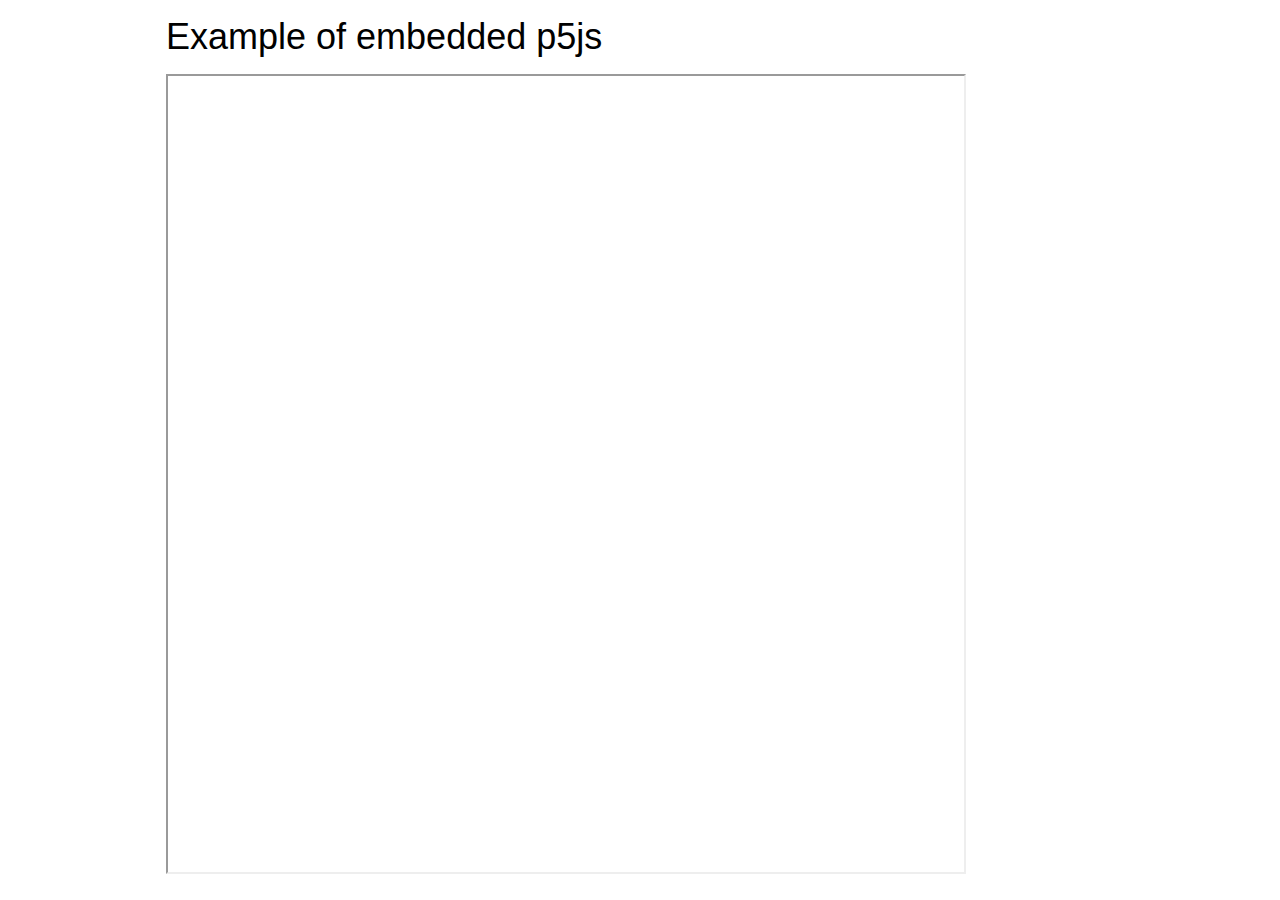
<file: Embedd_p5js.htm>
<!DOCTYPE html>
<html lang="en">

<head>
<title>Frustrations: Chapter 1</title>
<meta charset="UTF-8">
<meta name="viewport" content="width=device-width, initial-scale=1">
<!-- <link rel="stylesheet" href="https://www.w3schools.com/w3css/4/w3.css"> -->
<link rel="stylesheet" href="W3.css">
</head>

<body class="w3-content">
<div class="w3-container">

<h1>Example of embedded p5js  </h1>

 <!--<script src="Simulations_2_1/index.html"></script> -->

<iframe src="file:Simulation_2_1/index.html" height="800" width="800"></iframe>

<!--<iframe src="https://editor.p5js.org/hshouval/full/2p2VT0FkX" height="800" width="800"></iframe> -->
</file>
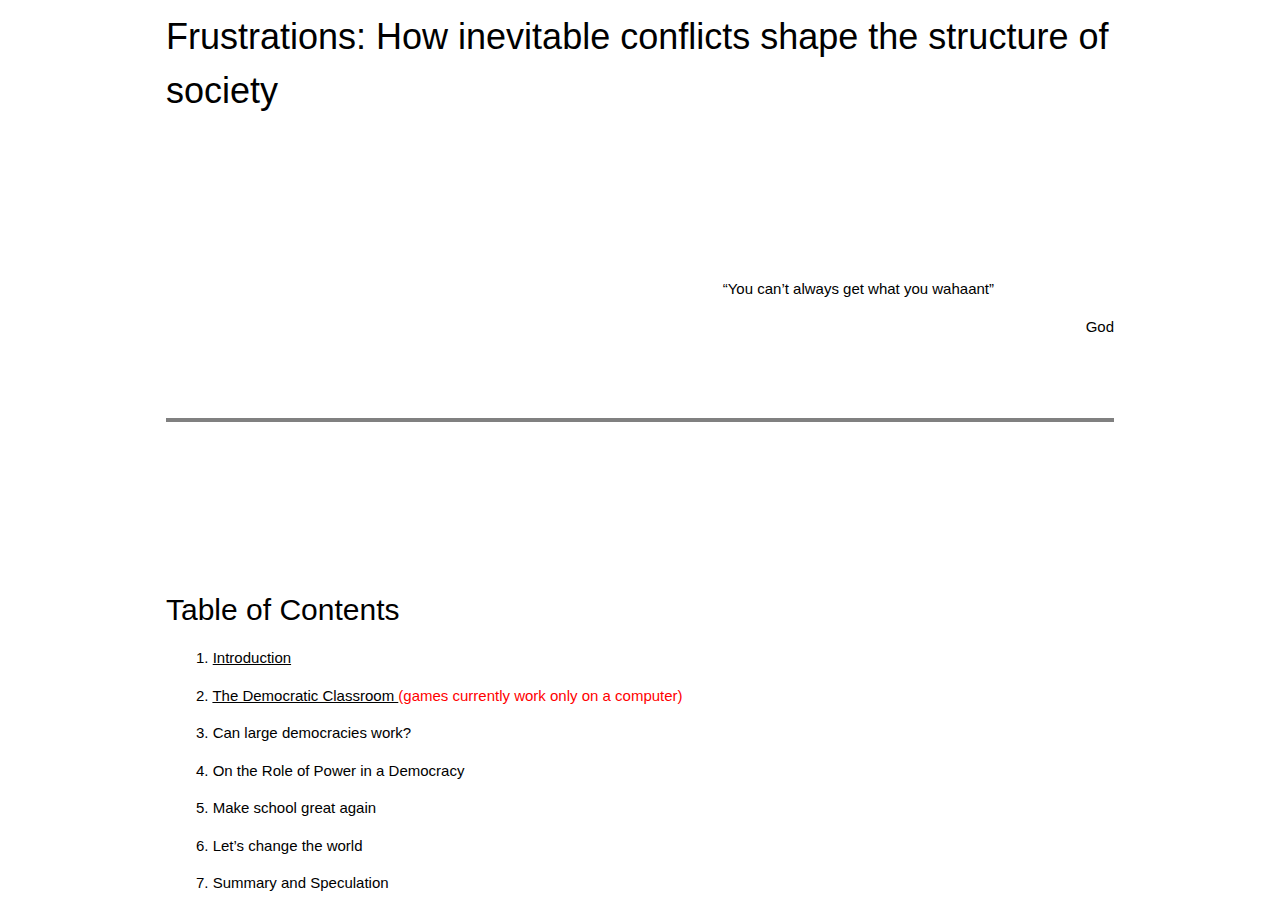
<file: Frustrations_Book.html>
<!DOCTYPE html>
<html lang="en">

<head>
<title>Frustrations</title>
<meta charset="UTF-8">
<meta name="viewport" content="width=device-width, initial-scale=1">
<!--<link rel="stylesheet" href="https://www.w3schools.com/w3css/4/w3.css"> -->
<link rel="stylesheet" href="W3.css">
</head>
<body class="w3-content">

<div class="w3-container">

<h1>Frustrations: How inevitable conflicts shape the structure of society &nbsp;</h1>
<br>
<br>
<br>
<br>
<br>
<br>

<p style="margin-right: 8em" align="right">	“You can’t always get what you wahaant”</p>
<p style="margin-right: em" align="right">God</p>
<br>
<br>

<hr style="border-color: gray; border-width: 2px; border-style: solid;">
<!--
<hr style="height:8px;color:red;text-align:left;margin-left:0"> -->

<br>
<br>
<br>
<br>
<br>
<br>
</div>

<div class="w3-container">
<!-- Link chapters to html pages -->
<h2>Table of Contents</h2>
<p>1. <a href="Chapter1.htm"> Introduction</a></p>
<p>2. <a href="Chapter2.htm"> The Democratic Classroom </a> <font color="red">  (games currently work only on a computer) </font>   </p>
<p>3. Can large democracies work?</p>
<p>4. On the Role of Power in a Democracy</p>
<p>5. Make school great again</p>
<p>6. Let’s change the world</p>
<p>7. Summary and Speculation</p>
</div>

</body>
</html>
</file>
<file: classroom_names_v4_smaller_2025_07_02_13_29_15/style.css>
html, body {
  margin: 0;
  padding: 0;
}
canvas {
  display: block;
}
</file>
<file: Simulation_2_1/style.css>
html, body {
  margin: 0;
  padding: 0;
}
canvas {
  display: block;
}
</file>
